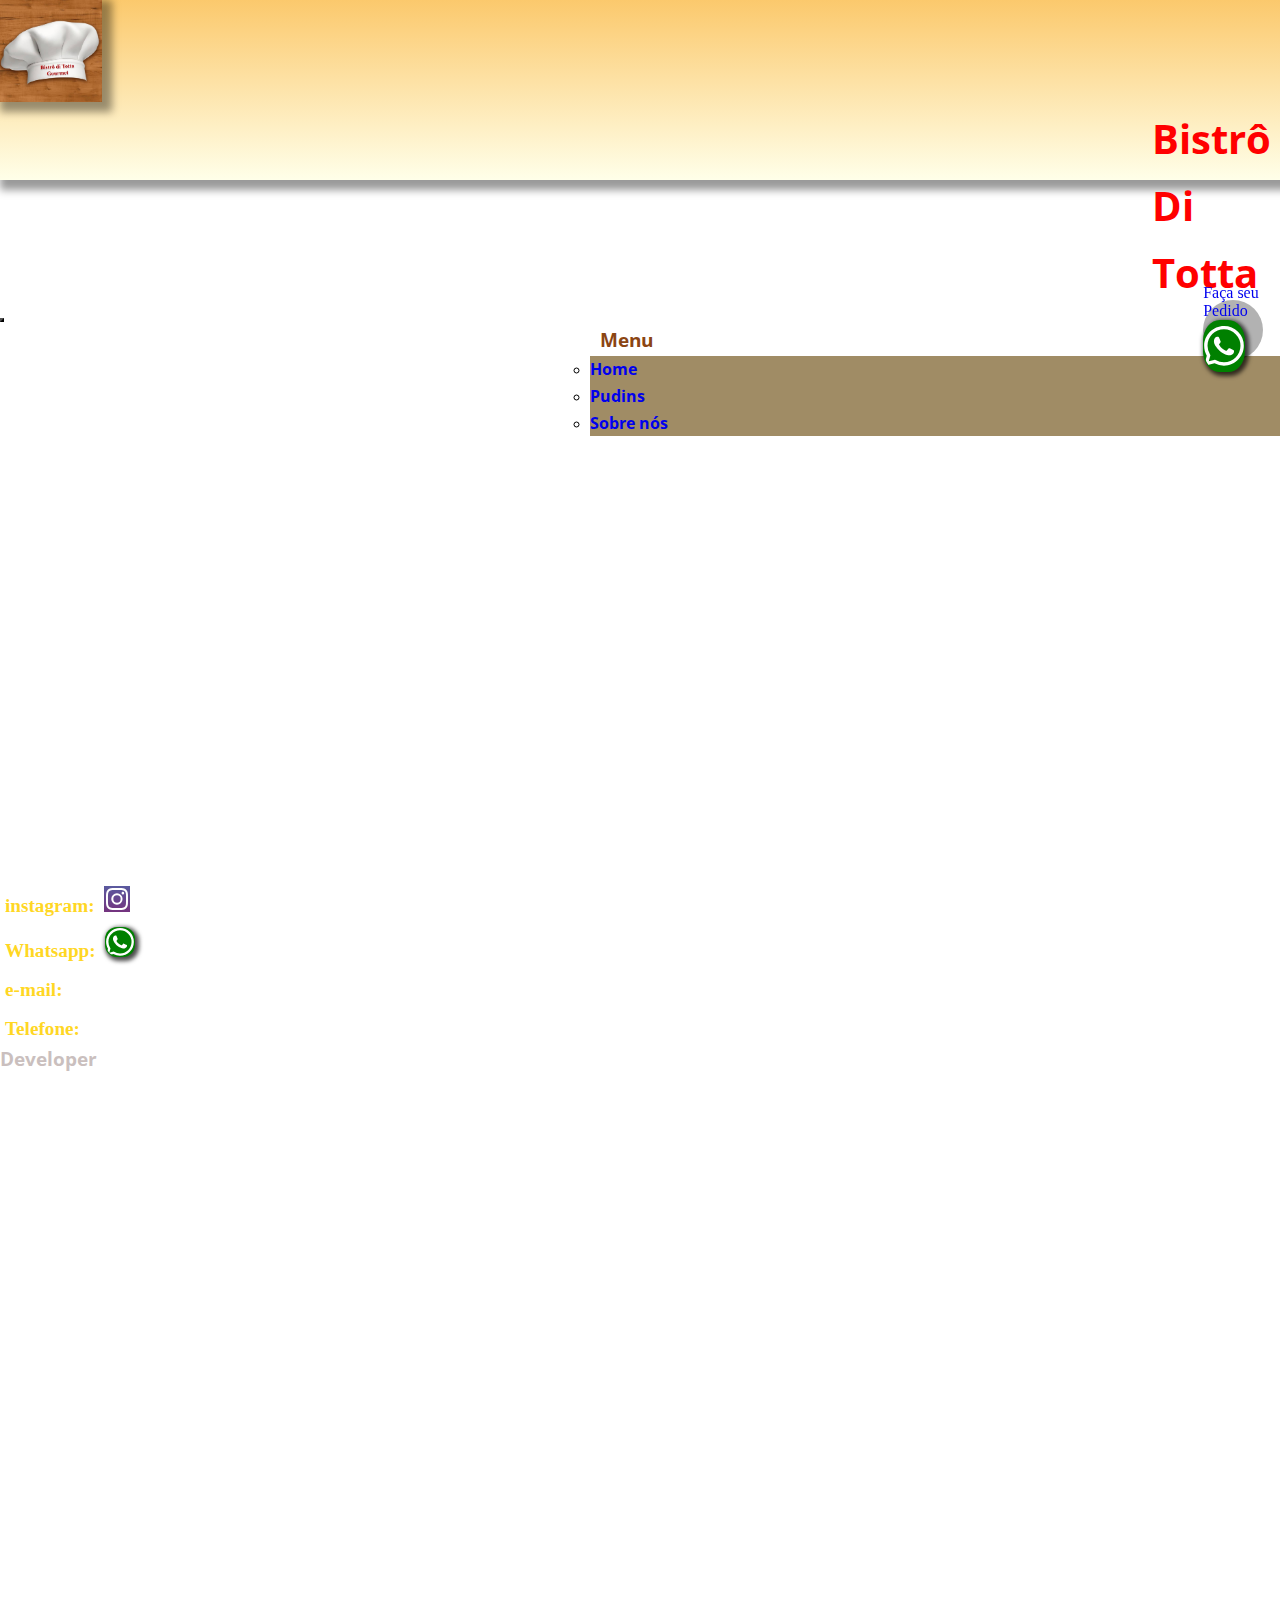
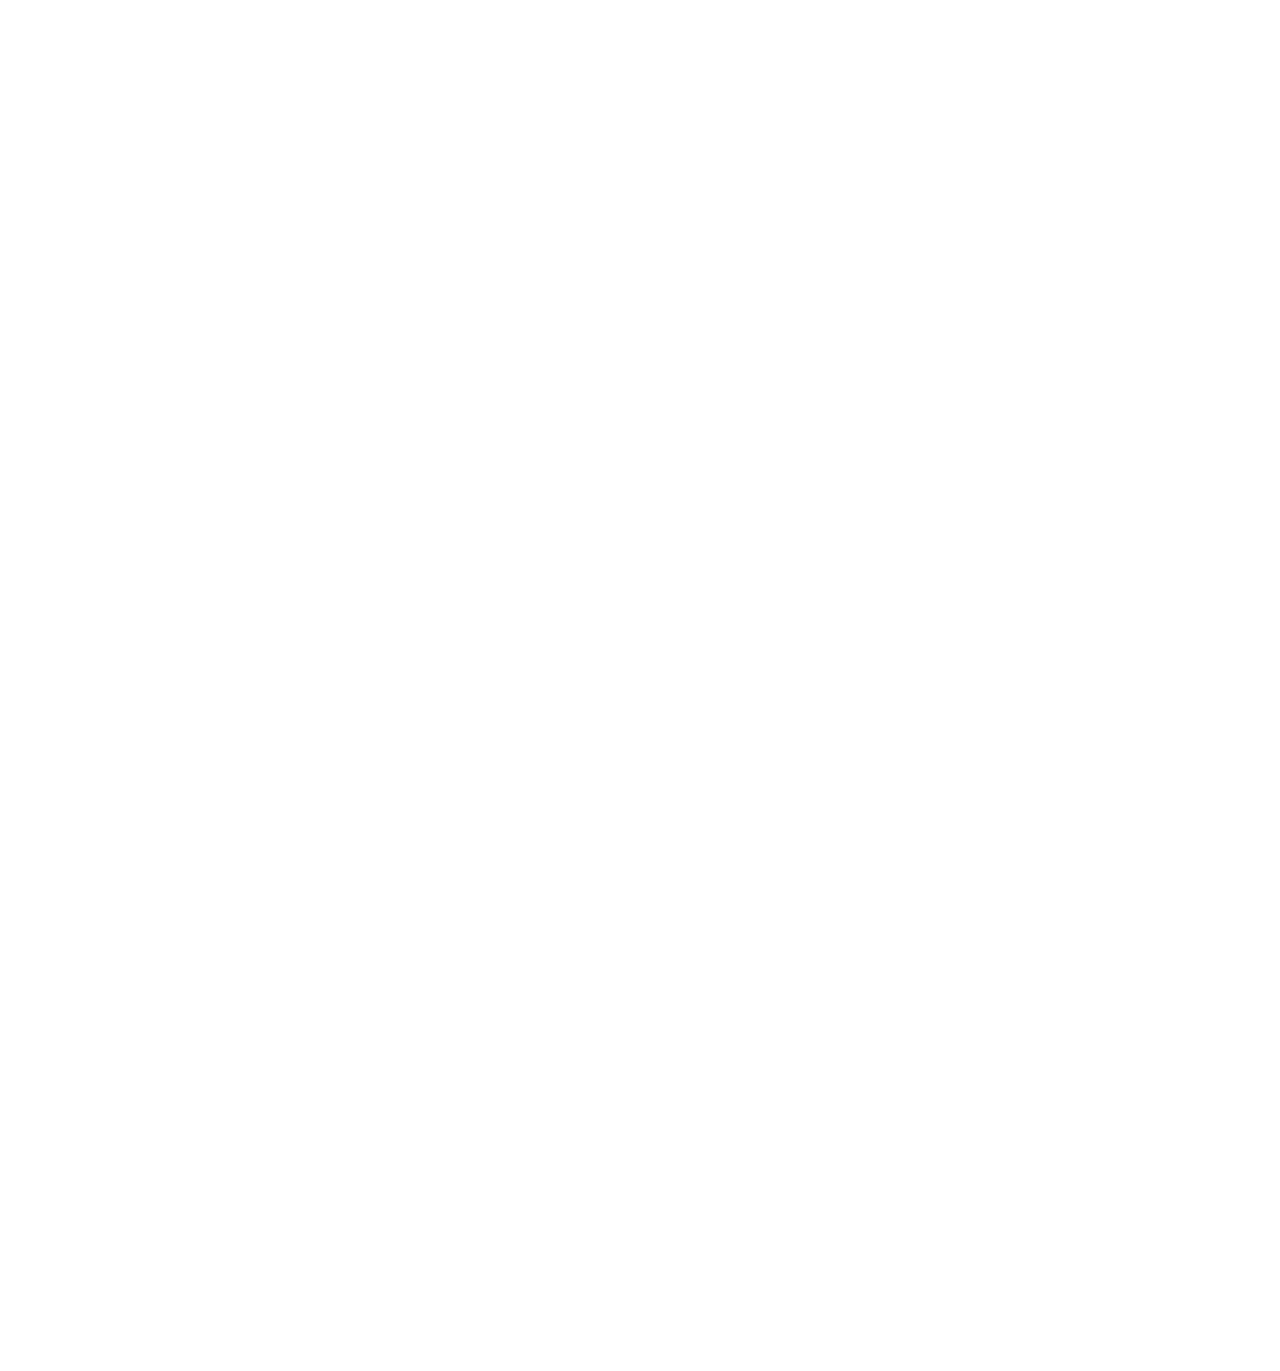
<file: banoff.html>
<!DOCTYPE html>
<html lang="pt-br">

<head>
  <meta charset="UTF-8">
  <meta http-equiv="X-UA-Compatible" content="IE=edge">
  <meta name="viewport" content="width=device-width, initial-scale=1.0">
  <link rel="icon" href="img/logo.jpg">
  <title>Banoff</title>

  <link href="https://cdn.jsdelivr.net/npm/bootstrap@5.1.3/dist/css/bootstrap.min.css" rel="stylesheet"
    integrity="sha384-1BmE4kWBq78iYhFldvKuhfTAU6auU8tT94WrHftjDbrCEXSU1oBoqyl2QvZ6jIW3" crossorigin="anonymous">

  <link rel="stylesheet" href="css/style.css">
</head>

<body>


  <header>

    <nav class="navbar navbar-expand-lg navbar-dark" style="height:180px;		       
		       background-color: rgba(255, 255, 223, 0.7) ;
		       background-image: linear-gradient(to top, transparent, rgba(251, 195, 95, 0.9));
               box-shadow: 5px 5px 8px 5px rgba(0, 0, 0, 0.4);
			   ">

      <div class="container-fluid">

        <img src="img/logo.jpg" class="img-fluid" alt="Bistrô di totta">

        <a class="navbar-brand" href="#">
          <p class="logo_name">Bistrô di totta</p>
        </a>

        <button class="navbar-toggler" type="button" data-bs-toggle="collapse" data-bs-target="#navbarNavDarkDropdown"
          aria-controls="navbarNavDarkDropdown" aria-expanded="false" aria-label="Toggle navigation">
          <span class="navbar-toggler-icon"></span>
        </button>


        <div class="collapse navbar-collapse" id="navbarNavDarkDropdown" style="z-index:2;">
          <ul class="navbar-nav">
            <li class="nav-item dropdown">
              <a class="nav-link dropdown-toggle text-dark" href="#" id="navbarDarkDropdownMenuLink" role="button"
                data-bs-toggle="dropdown" aria-expanded="false">
                <span class="menu">Menu</span>
              </a>
              <ul class="dropdown-menu dropdown-menu-dark" aria-labelledby="navbarDarkDropdownMenuLink">
                <li><a class="dropdown-item" href="index.html">Home</a></li>
                <li><a class="dropdown-item" href="pudin.html">Pudins</a></li>
                <li><a class="dropdown-item" href="sobre.html">Sobre nós</a></li>
              </ul>
            </li>
          </ul>
        </div>


      </div>
    </nav>



  </header>

  <div class="pedido">
    <a href="https://web.whatsapp.com/send?phone=5521993067274" target="_blank">Faça seu Pedido
      <svg xmlns="http://www.w3.org/2000/svg" width="40" height="50" fill="currentColor" class="bi bi-whatsapp"
        viewBox="0 0 16 16">
        <path
          d="M13.601 2.326A7.854 7.854 0 0 0 7.994 0C3.627 0 .068 3.558.064 7.926c0 1.399.366 2.76 1.057 3.965L0 16l4.204-1.102a7.933 7.933 0 0 0 3.79.965h.004c4.368 0 7.926-3.558 7.93-7.93A7.898 7.898 0 0 0 13.6 2.326zM7.994 14.521a6.573 6.573 0 0 1-3.356-.92l-.24-.144-2.494.654.666-2.433-.156-.251a6.56 6.56 0 0 1-1.007-3.505c0-3.626 2.957-6.584 6.591-6.584a6.56 6.56 0 0 1 4.66 1.931 6.557 6.557 0 0 1 1.928 4.66c-.004 3.639-2.961 6.592-6.592 6.592zm3.615-4.934c-.197-.099-1.17-.578-1.353-.646-.182-.065-.315-.099-.445.099-.133.197-.513.646-.627.775-.114.133-.232.148-.43.05-.197-.1-.836-.308-1.592-.985-.59-.525-.985-1.175-1.103-1.372-.114-.198-.011-.304.088-.403.087-.088.197-.232.296-.346.1-.114.133-.198.198-.33.065-.134.034-.248-.015-.347-.05-.099-.445-1.076-.612-1.47-.16-.389-.323-.335-.445-.34-.114-.007-.247-.007-.38-.007a.729.729 0 0 0-.529.247c-.182.198-.691.677-.691 1.654 0 .977.71 1.916.81 2.049.098.133 1.394 2.132 3.383 2.992.47.205.84.326 1.129.418.475.152.904.129 1.246.08.38-.058 1.171-.48 1.338-.943.164-.464.164-.86.114-.943-.049-.084-.182-.133-.38-.232z" />
      </svg>
    </a>
  </div>





  <section class="secao-main">




    <div class="card" data-anime="left">

      <div class="box-img" data-text="Banoff">
        <img src="img/banoff_1.jpg" alt="banoff">
      </div>


      <div class="content">

        <div>
          <h3>Quem somos :</h3>

          <p>
            Uma startap fundanda por um grupo de desenvolvedores com a missão de impactar e transformar!
          </p>

          <p>
            Acreditamos que com a tecnologia
          </p>


        </div>

      </div>

    </div>


    <div class="card" data-anime="right">      

      <iframe width="530" height="315" src="https://www.youtube.com/embed/CghVRMTQYxU" title="YouTube video player"
        frameborder="0" allow="accelerometer; autoplay; clipboard-write; encrypted-media; gyroscope; picture-in-picture"
        allowfullscreen></iframe>

    </div>



    <article class="descricao" data-anime="left">

      <p>Lorem ipsum dolor sit, amet consectetur adipisicing elit. Voluptatibus beatae nobis accusantium, veniam
        incidunt dolores, porro necessitatibus commodi saepe nisi quibusdam rerum praesentium quis reprehenderit culpa
        totam. Numquam, voluptatem consequatur.
      </p>

    </article>





    <div class="card" data-anime="left">

      <div class="box-img" data-text="Banoff">
        <img src="img/banoff_1.jpg" alt="banoff">
      </div>    

      <div class="content">
        <div>
          <h3>Quem somos :</h3>
          <p>
            Uma startap fundanda por um grupo de desenvolvedores com a missão de impactar e transformar!
          </p>
          <p>
            Acreditamos que com a tecnologia
          </p>
        </div>
      </div>
    </div>


    <div class="card" data-anime="right">
      <div class="box-video">
        <img src="img/banoff_3.jpg" alt="Bistrô di totta">
      </div>
    </div>



    <article class="descricao" data-anime="left">

      <p>Lorem ipsum dolor sit, amet consectetur adipisicing elit. Voluptatibus beatae nobis accusantium, veniam
        incidunt dolores, porro necessitatibus commodi saepe nisi quibusdam rerum praesentium quis reprehenderit culpa
        totam. Numquam, voluptatem consequatur.
      </p>

    </article>




  </section>





  <footer>

    <div class="fotter-contatos">

      <ul>

        <li>instagram:&nbsp;
          <a href="https://www.instagram.com/bistroditotta" target="_blank">
            <svg xmlns="http://www.w3.org/2000/svg" width="22" height="22" fill="currentColor" class="bi bi-instagram"
              viewBox="0 0 16 16">
              <path
                d="M8 0C5.829 0 5.556.01 4.703.048 3.85.088 3.269.222 2.76.42a3.917 3.917 0 0 0-1.417.923A3.927 3.927 0 0 0 .42 2.76C.222 3.268.087 3.85.048 4.7.01 5.555 0 5.827 0 8.001c0 2.172.01 2.444.048 3.297.04.852.174 1.433.372 1.942.205.526.478.972.923 1.417.444.445.89.719 1.416.923.51.198 1.09.333 1.942.372C5.555 15.99 5.827 16 8 16s2.444-.01 3.298-.048c.851-.04 1.434-.174 1.943-.372a3.916 3.916 0 0 0 1.416-.923c.445-.445.718-.891.923-1.417.197-.509.332-1.09.372-1.942C15.99 10.445 16 10.173 16 8s-.01-2.445-.048-3.299c-.04-.851-.175-1.433-.372-1.941a3.926 3.926 0 0 0-.923-1.417A3.911 3.911 0 0 0 13.24.42c-.51-.198-1.092-.333-1.943-.372C10.443.01 10.172 0 7.998 0h.003zm-.717 1.442h.718c2.136 0 2.389.007 3.232.046.78.035 1.204.166 1.486.275.373.145.64.319.92.599.28.28.453.546.598.92.11.281.24.705.275 1.485.039.843.047 1.096.047 3.231s-.008 2.389-.047 3.232c-.035.78-.166 1.203-.275 1.485a2.47 2.47 0 0 1-.599.919c-.28.28-.546.453-.92.598-.28.11-.704.24-1.485.276-.843.038-1.096.047-3.232.047s-2.39-.009-3.233-.047c-.78-.036-1.203-.166-1.485-.276a2.478 2.478 0 0 1-.92-.598 2.48 2.48 0 0 1-.6-.92c-.109-.281-.24-.705-.275-1.485-.038-.843-.046-1.096-.046-3.233 0-2.136.008-2.388.046-3.231.036-.78.166-1.204.276-1.486.145-.373.319-.64.599-.92.28-.28.546-.453.92-.598.282-.11.705-.24 1.485-.276.738-.034 1.024-.044 2.515-.045v.002zm4.988 1.328a.96.96 0 1 0 0 1.92.96.96 0 0 0 0-1.92zm-4.27 1.122a4.109 4.109 0 1 0 0 8.217 4.109 4.109 0 0 0 0-8.217zm0 1.441a2.667 2.667 0 1 1 0 5.334 2.667 2.667 0 0 1 0-5.334z" />
            </svg>
          </a>

        </li>

        <li>Whatsapp:&nbsp;
          <a href="https://web.whatsapp.com/send?phone=5521993067274" target="_blank">
            <svg xmlns="http://www.w3.org/2000/svg" width="28" height="28" fill="currentColor" class="bi bi-whatsapp"
              viewBox="0 0 16 16">
              <path
                d="M13.601 2.326A7.854 7.854 0 0 0 7.994 0C3.627 0 .068 3.558.064 7.926c0 1.399.366 2.76 1.057 3.965L0 16l4.204-1.102a7.933 7.933 0 0 0 3.79.965h.004c4.368 0 7.926-3.558 7.93-7.93A7.898 7.898 0 0 0 13.6 2.326zM7.994 14.521a6.573 6.573 0 0 1-3.356-.92l-.24-.144-2.494.654.666-2.433-.156-.251a6.56 6.56 0 0 1-1.007-3.505c0-3.626 2.957-6.584 6.591-6.584a6.56 6.56 0 0 1 4.66 1.931 6.557 6.557 0 0 1 1.928 4.66c-.004 3.639-2.961 6.592-6.592 6.592zm3.615-4.934c-.197-.099-1.17-.578-1.353-.646-.182-.065-.315-.099-.445.099-.133.197-.513.646-.627.775-.114.133-.232.148-.43.05-.197-.1-.836-.308-1.592-.985-.59-.525-.985-1.175-1.103-1.372-.114-.198-.011-.304.088-.403.087-.088.197-.232.296-.346.1-.114.133-.198.198-.33.065-.134.034-.248-.015-.347-.05-.099-.445-1.076-.612-1.47-.16-.389-.323-.335-.445-.34-.114-.007-.247-.007-.38-.007a.729.729 0 0 0-.529.247c-.182.198-.691.677-.691 1.654 0 .977.71 1.916.81 2.049.098.133 1.394 2.132 3.383 2.992.47.205.84.326 1.129.418.475.152.904.129 1.246.08.38-.058 1.171-.48 1.338-.943.164-.464.164-.86.114-.943-.049-.084-.182-.133-.38-.232z" />
            </svg>
          </a>
        </li>



        <li>e-mail:&nbsp;

          <a href="mailto:bistroditotta@gmail.com"><svg xmlns="http://www.w3.org/2000/svg" width="20" height="20"
              fill="currentColor" class="bi bi-envelope-open" viewBox="0 0 16 16">
              <path
                d="M8.47 1.318a1 1 0 0 0-.94 0l-6 3.2A1 1 0 0 0 1 5.4v.818l5.724 3.465L8 8.917l1.276.766L15 6.218V5.4a1 1 0 0 0-.53-.882l-6-3.2zM15 7.388l-4.754 2.877L15 13.117v-5.73zm-.035 6.874L8 10.083l-6.965 4.18A1 1 0 0 0 2 15h12a1 1 0 0 0 .965-.738zM1 13.117l4.754-2.852L1 7.387v5.73zM7.059.435a2 2 0 0 1 1.882 0l6 3.2A2 2 0 0 1 16 5.4V14a2 2 0 0 1-2 2H2a2 2 0 0 1-2-2V5.4a2 2 0 0 1 1.059-1.765l6-3.2z" />
            </svg>
          </a>

        </li>



        <li>Telefone:&nbsp;
          <svg xmlns="http://www.w3.org/2000/svg" width="20" height="20" fill="currentColor" class="bi bi-telephone"
            viewBox="0 0 16 16">
            <path
              d="M3.654 1.328a.678.678 0 0 0-1.015-.063L1.605 2.3c-.483.484-.661 1.169-.45 1.77a17.568 17.568 0 0 0 4.168 6.608 17.569 17.569 0 0 0 6.608 4.168c.601.211 1.286.033 1.77-.45l1.034-1.034a.678.678 0 0 0-.063-1.015l-2.307-1.794a.678.678 0 0 0-.58-.122l-2.19.547a1.745 1.745 0 0 1-1.657-.459L5.482 8.062a1.745 1.745 0 0 1-.46-1.657l.548-2.19a.678.678 0 0 0-.122-.58L3.654 1.328zM1.884.511a1.745 1.745 0 0 1 2.612.163L6.29 2.98c.329.423.445.974.315 1.494l-.547 2.19a.678.678 0 0 0 .178.643l2.457 2.457a.678.678 0 0 0 .644.178l2.189-.547a1.745 1.745 0 0 1 1.494.315l2.306 1.794c.829.645.905 1.87.163 2.611l-1.034 1.034c-.74.74-1.846 1.065-2.877.702a18.634 18.634 0 0 1-7.01-4.42 18.634 18.634 0 0 1-4.42-7.009c-.362-1.03-.037-2.137.703-2.877L1.885.511z" />
          </svg>
          <p>021-99306-7274</p>
        </li>


      </ul>

      <div class="developer">
        <p>Developer</p>
      </div>




    </div>

  </footer>



  <script src="https://cdn.jsdelivr.net/npm/bootstrap@5.1.3/dist/js/bootstrap.bundle.min.js"
    integrity="sha384-ka7Sk0Gln4gmtz2MlQnikT1wXgYsOg+OMhuP+IlRH9sENBO0LRn5q+8nbTov4+1p"
    crossorigin="anonymous"></script>

  <script src="js/script.js"></script>
</body>

</html>
</file>
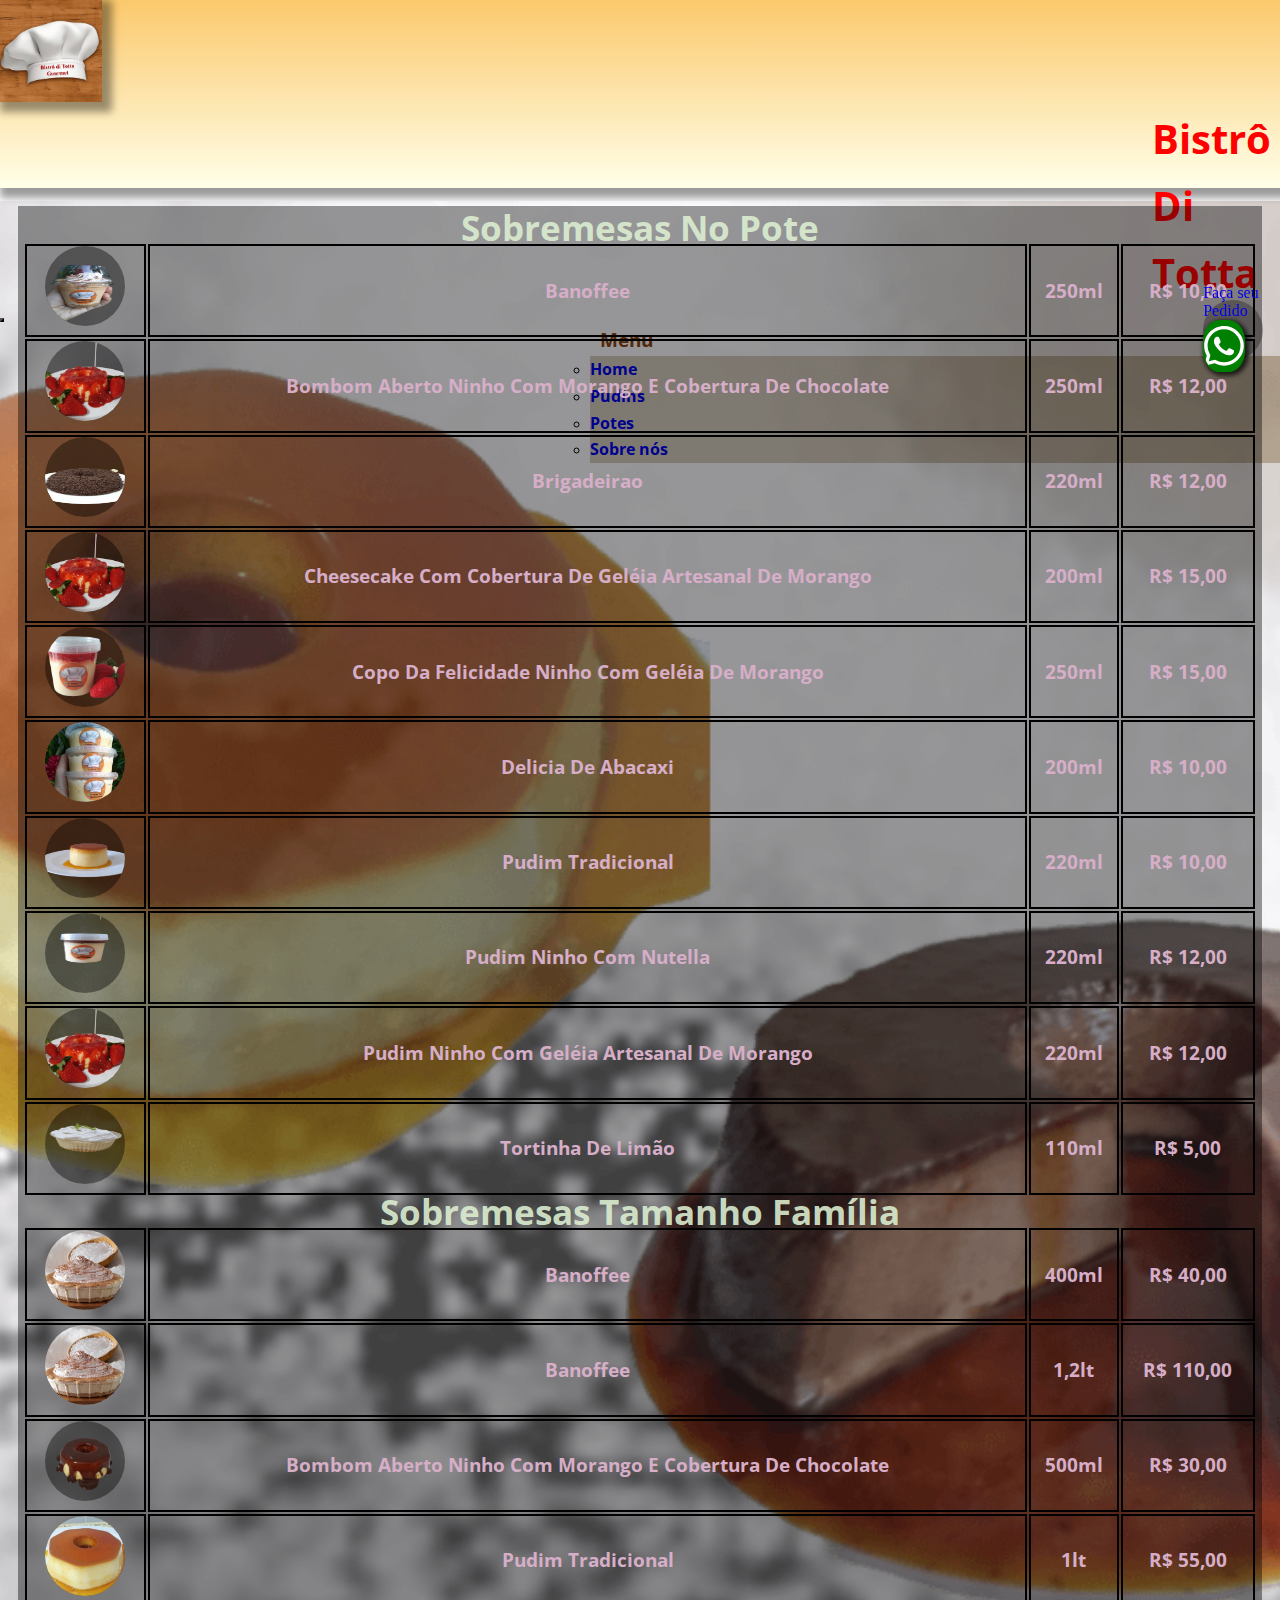
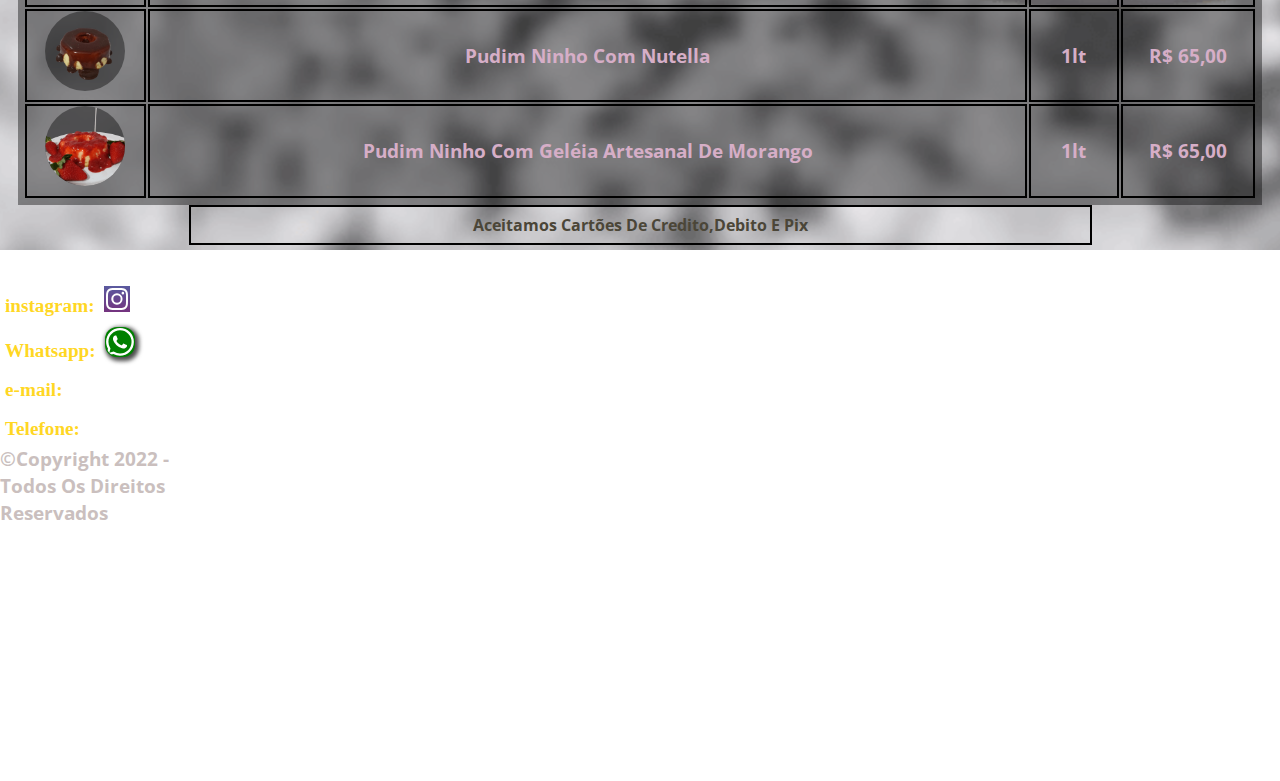
<file: precos.html>
<!DOCTYPE html>
<html lang="pt-br">
<head>
    <meta charset="UTF-8">
    <meta http-equiv="X-UA-Compatible" content="IE=edge">
    <meta name="viewport" content="width=device-width, initial-scale=1.0">
    <link rel="icon" href="img/logo.jpg">
    <title>Preços</title>

    <link href="https://cdn.jsdelivr.net/npm/bootstrap@5.1.3/dist/css/bootstrap.min.css" rel="stylesheet" integrity="sha384-1BmE4kWBq78iYhFldvKuhfTAU6auU8tT94WrHftjDbrCEXSU1oBoqyl2QvZ6jIW3" crossorigin="anonymous">

    <link rel="stylesheet" href="css/style.css">
</head>
<body>


   <header>
       
       <nav class="navbar navbar-expand-lg navbar-dark" 
	   
        style="height:188px;		       
		       background-color: rgba(255, 255, 223, 0.7) ;
		       background-image: linear-gradient(to top, transparent, rgba(251, 195, 95, 0.9));
               box-shadow: 5px 5px 8px 5px rgba(0, 0, 0, 0.4);
			   ">       
                                     
            <div class="container-fluid">

              <img src="img/logo.jpg"  class="img-fluid" alt="Bistrô di totta">

               <a class="navbar-brand" href="#"><p class="logo_name">Bistrô di totta</p></a>

              <button class="navbar-toggler" type="button" data-bs-toggle="collapse" data-bs-target="#navbarNavDarkDropdown" aria-controls="navbarNavDarkDropdown" aria-expanded="false" aria-label="Toggle navigation">
                <span class="navbar-toggler-icon"></span>
              </button>


              <div class="collapse navbar-collapse" id="navbarNavDarkDropdown" style="z-index:2;">
                <ul class="navbar-nav">
                  <li class="nav-item dropdown">
                    <a class="nav-link dropdown-toggle text-dark" href="#" id="navbarDarkDropdownMenuLink" role="button" data-bs-toggle="dropdown" aria-expanded="false">
                     <span class="menu">Menu</span>
                    </a>
                    <ul class="dropdown-menu dropdown-menu-dark" aria-labelledby="navbarDarkDropdownMenuLink">
					  <li><a class="dropdown-item" href="index.html">Home</a></li>     
                      <li><a class="dropdown-item" href="pudim.html">Pudins</a></li>
                      <li><a class="dropdown-item" href="potes.html">Potes</a></li>					  
                      <li><a class="dropdown-item" href="sobre.html">Sobre nós</a></li>
                    </ul>
                  </li>
                </ul>
              </div>    


            </div>
          </nav>



    </header>

    <div class="pedido">
      <a href="https://web.whatsapp.com/send?phone=5521993067274" target="_blank">Faça seu Pedido
      <svg xmlns="http://www.w3.org/2000/svg" width="40" height="50" fill="currentColor" class="bi bi-whatsapp"
        viewBox="0 0 16 16">
        <path
          d="M13.601 2.326A7.854 7.854 0 0 0 7.994 0C3.627 0 .068 3.558.064 7.926c0 1.399.366 2.76 1.057 3.965L0 16l4.204-1.102a7.933 7.933 0 0 0 3.79.965h.004c4.368 0 7.926-3.558 7.93-7.93A7.898 7.898 0 0 0 13.6 2.326zM7.994 14.521a6.573 6.573 0 0 1-3.356-.92l-.24-.144-2.494.654.666-2.433-.156-.251a6.56 6.56 0 0 1-1.007-3.505c0-3.626 2.957-6.584 6.591-6.584a6.56 6.56 0 0 1 4.66 1.931 6.557 6.557 0 0 1 1.928 4.66c-.004 3.639-2.961 6.592-6.592 6.592zm3.615-4.934c-.197-.099-1.17-.578-1.353-.646-.182-.065-.315-.099-.445.099-.133.197-.513.646-.627.775-.114.133-.232.148-.43.05-.197-.1-.836-.308-1.592-.985-.59-.525-.985-1.175-1.103-1.372-.114-.198-.011-.304.088-.403.087-.088.197-.232.296-.346.1-.114.133-.198.198-.33.065-.134.034-.248-.015-.347-.05-.099-.445-1.076-.612-1.47-.16-.389-.323-.335-.445-.34-.114-.007-.247-.007-.38-.007a.729.729 0 0 0-.529.247c-.182.198-.691.677-.691 1.654 0 .977.71 1.916.81 2.049.098.133 1.394 2.132 3.383 2.992.47.205.84.326 1.129.418.475.152.904.129 1.246.08.38-.058 1.171-.48 1.338-.943.164-.464.164-.86.114-.943-.049-.084-.182-.133-.38-.232z" />
      </svg>
      </a> 
    </div>

    <a href="" class="to-top">		  
	 <svg xmlns="http://www.w3.org/2000/svg" width="26" height="26" fill="currentColor" class="bi bi-arrow-up-square" viewBox="0 0 16 16">
      <path fill-rule="evenodd" d="M15 2a1 1 0 0 0-1-1H2a1 1 0 0 0-1 1v12a1 1 0 0 0 1 1h12a1 1 0 0 0 1-1V2zM0 2a2 2 0 0 1 2-2h12a2 2 0 0 1 2 2v12a2 2 0 0 1-2 2H2a2 2 0 0 1-2-2V2zm8.5 9.5a.5.5 0 0 1-1 0V5.707L5.354 7.854a.5.5 0 1 1-.708-.708l3-3a.5.5 0 0 1 .708 0l3 3a.5.5 0 0 1-.708.708L8.5 5.707V11.5z"/>
     </svg>		  
	</a>

 <section class="secao-preco">  
	
  
  <table>
	 
	  	  
	        <tr>
                <th colspan="8">sobremesas no pote</th>
            </tr>
			
			<tr>
                
                <td colspan="1"><img src="img/pr_banoffee_pt.png"> </td>
                <td colspan="4">Banoffee</td>
				<td colspan="1">250ml</td>
                <td colspan="2">R$ 10,00</td>                
            </tr>
			
			<tr>
               
                <td colspan="1"><img src="img/pr_geleia_morango.png"> </td>
                <td colspan="4">Bombom aberto ninho com morango e cobertura de chocolate</td>
                <td colspan="1">250ml</td>
				<td colspan="2">R$ 12,00</td>                 
            </tr>
			
			<tr>
                
                <td colspan="1"><img src="img/pr_brigadeirao.png"> </td>
                <td colspan="4">Brigadeirao</td>
				<td colspan="1">220ml</td>
                <td colspan="2">R$ 12,00</td>                 
            </tr>
			
			<tr>
               
                <td colspan="1"><img src="img/pr_geleia_morango.png"> </td>
                <td colspan="4">Cheesecake com cobertura de geléia artesanal de morango</td>
				<td colspan="1">200ml</td>
                <td colspan="2">R$ 15,00</td>                
            </tr>
			
			<tr>                
                <td colspan="1"><img src="img/pr_morango.png"> </td>
                <td colspan="4">Copo da felicidade ninho com geléia de morango</td>
				<td colspan="1">250ml</td>
                <td colspan="2">R$ 15,00</td>                 
            </tr>
			
			<tr>               
                <td colspan="1"><img src="img/home_delicia_abacaxi.jpg"> </td>
                <td colspan="4">Delicia de abacaxi</td>
                <td colspan="1">200ml</td>				
                <td colspan="2">R$ 10,00</td>                 
            </tr>
			
			<tr>               
                <td colspan="1"><img src="img/pr_pudim.png"> </td>
                <td colspan="4">Pudim tradicional</td>
                <td colspan="1">220ml</td>				
                <td colspan="2">R$ 10,00</td>                 
            </tr>
			
			<tr>               
                <td colspan="1"><img src="img/pr_ninho_nutella.png"> </td>
                <td colspan="4">Pudim ninho com nutella</td> 
                <td colspan="1">220ml</td>				
                <td colspan="2">R$ 12,00</td>                 
            </tr>
			
			<tr>               
                <td colspan="1"><img src="img/pr_geleia_morango.png"> </td>
                <td colspan="4">Pudim ninho com geléia artesanal de morango</td>
                <td colspan="1">220ml</td>				
                <td colspan="2">R$ 12,00</td>                 
            </tr>
			
			<tr>               
                <td colspan="1"><img src="img/pr_tortinha_de_limao.png"> </td>
                <td colspan="4">Tortinha de limão</td>
                <td colspan="1">110ml</td> 				
                <td colspan="2">R$ 5,00</td>                 
            </tr>
			
						
			
			<tr>
                <th colspan="8">Sobremesas Tamanho Família</th>
            </tr>
			
			<tr>                
                <td colspan="1"><img src="img/banoffee_bg.jpg"></td>
                <td colspan="4">Banoffee</td>
				<td colspan="1">400ml</td>
                <td colspan="2">R$ 40,00</td>                 
            </tr>
			
			<tr>                
                <td colspan="1"><img src="img/banoffee_bg.jpg"></td>
				<td colspan="4">Banoffee</td>
                <td colspan="1">1,2lt</td>
                <td colspan="2">R$ 110,00</td>                 
            </tr>
			
			
			<tr>
               
                <td colspan="1"><img src="img/pr_ninho_nutella_bg.png"> </td>
                <td colspan="4">Bombom aberto ninho com morango e  cobertura de chocolate</td>
                <td colspan="1">500ml</td>
				<td colspan="2">R$ 30,00</td>                
            </tr>
			
			<tr>               
                <td colspan="1"><img src="img/pudim_tr.jpg"> </td>
                <td colspan="4">Pudim tradicional</td> 
                <td colspan="1">1lt</td>				
                <td colspan="2">R$ 55,00</td>                 
            </tr>
			
			<tr>               
                <td colspan="1"><img src="img/pr_ninho_nutella_bg.png"> </td>
                <td colspan="4">Pudim ninho com nutella</td> 
                <td colspan="1">1lt</td>				
                <td colspan="2">R$ 65,00</td>                 
            </tr>
			
			<tr>               
                <td colspan="1"><img src="img/pr_geleia_morango.png"> </td>
                <td colspan="4">Pudim ninho com geléia artesanal de morango</td>
                <td colspan="1">1lt</td>				
                <td colspan="2">R$ 65,00</td>                 
            </tr>						
						
  </table>   

    <div class="preco-forma-pgto">Aceitamos cartões de credito,debito e pix</div>

 </section>

    <footer>

        <div class="fotter-contatos">

            <ul>

             <li>instagram:&nbsp;

             <a href="https://www.instagram.com/bistroditotta" target="_blank">
                <svg xmlns="http://www.w3.org/2000/svg" width="22" height="22" fill="currentColor" class="bi bi-instagram" viewBox="0 0 16 16">
                <path d="M8 0C5.829 0 5.556.01 4.703.048 3.85.088 3.269.222 2.76.42a3.917 3.917 0 0 0-1.417.923A3.927 3.927 0 0 0 .42 2.76C.222 3.268.087 3.85.048 4.7.01 5.555 0 5.827 0 8.001c0 2.172.01 2.444.048 3.297.04.852.174 1.433.372 1.942.205.526.478.972.923 1.417.444.445.89.719 1.416.923.51.198 1.09.333 1.942.372C5.555 15.99 5.827 16 8 16s2.444-.01 3.298-.048c.851-.04 1.434-.174 1.943-.372a3.916 3.916 0 0 0 1.416-.923c.445-.445.718-.891.923-1.417.197-.509.332-1.09.372-1.942C15.99 10.445 16 10.173 16 8s-.01-2.445-.048-3.299c-.04-.851-.175-1.433-.372-1.941a3.926 3.926 0 0 0-.923-1.417A3.911 3.911 0 0 0 13.24.42c-.51-.198-1.092-.333-1.943-.372C10.443.01 10.172 0 7.998 0h.003zm-.717 1.442h.718c2.136 0 2.389.007 3.232.046.78.035 1.204.166 1.486.275.373.145.64.319.92.599.28.28.453.546.598.92.11.281.24.705.275 1.485.039.843.047 1.096.047 3.231s-.008 2.389-.047 3.232c-.035.78-.166 1.203-.275 1.485a2.47 2.47 0 0 1-.599.919c-.28.28-.546.453-.92.598-.28.11-.704.24-1.485.276-.843.038-1.096.047-3.232.047s-2.39-.009-3.233-.047c-.78-.036-1.203-.166-1.485-.276a2.478 2.478 0 0 1-.92-.598 2.48 2.48 0 0 1-.6-.92c-.109-.281-.24-.705-.275-1.485-.038-.843-.046-1.096-.046-3.233 0-2.136.008-2.388.046-3.231.036-.78.166-1.204.276-1.486.145-.373.319-.64.599-.92.28-.28.546-.453.92-.598.282-.11.705-.24 1.485-.276.738-.034 1.024-.044 2.515-.045v.002zm4.988 1.328a.96.96 0 1 0 0 1.92.96.96 0 0 0 0-1.92zm-4.27 1.122a4.109 4.109 0 1 0 0 8.217 4.109 4.109 0 0 0 0-8.217zm0 1.441a2.667 2.667 0 1 1 0 5.334 2.667 2.667 0 0 1 0-5.334z"/>
              </svg>
            </a>  

             </li>

             <li>Whatsapp:&nbsp; 
               <a href="https://web.whatsapp.com/send?phone=5521993067274" target="_blank">    
                <svg xmlns="http://www.w3.org/2000/svg" width="28" height="28" fill="currentColor" class="bi bi-whatsapp" viewBox="0 0 16 16">
                 <path d="M13.601 2.326A7.854 7.854 0 0 0 7.994 0C3.627 0 .068 3.558.064 7.926c0 1.399.366 2.76 1.057 3.965L0 16l4.204-1.102a7.933 7.933 0 0 0 3.79.965h.004c4.368 0 7.926-3.558 7.93-7.93A7.898 7.898 0 0 0 13.6 2.326zM7.994 14.521a6.573 6.573 0 0 1-3.356-.92l-.24-.144-2.494.654.666-2.433-.156-.251a6.56 6.56 0 0 1-1.007-3.505c0-3.626 2.957-6.584 6.591-6.584a6.56 6.56 0 0 1 4.66 1.931 6.557 6.557 0 0 1 1.928 4.66c-.004 3.639-2.961 6.592-6.592 6.592zm3.615-4.934c-.197-.099-1.17-.578-1.353-.646-.182-.065-.315-.099-.445.099-.133.197-.513.646-.627.775-.114.133-.232.148-.43.05-.197-.1-.836-.308-1.592-.985-.59-.525-.985-1.175-1.103-1.372-.114-.198-.011-.304.088-.403.087-.088.197-.232.296-.346.1-.114.133-.198.198-.33.065-.134.034-.248-.015-.347-.05-.099-.445-1.076-.612-1.47-.16-.389-.323-.335-.445-.34-.114-.007-.247-.007-.38-.007a.729.729 0 0 0-.529.247c-.182.198-.691.677-.691 1.654 0 .977.71 1.916.81 2.049.098.133 1.394 2.132 3.383 2.992.47.205.84.326 1.129.418.475.152.904.129 1.246.08.38-.058 1.171-.48 1.338-.943.164-.464.164-.86.114-.943-.049-.084-.182-.133-.38-.232z"/>
               </svg>
             </a>
              </li> 
            


              <li>e-mail:&nbsp; 

             <a href="mailto:bistroditotta@gmail.com"><svg xmlns="http://www.w3.org/2000/svg" width="20" height="20" fill="currentColor" class="bi bi-envelope-open" viewBox="0 0 16 16">
                 <path d="M8.47 1.318a1 1 0 0 0-.94 0l-6 3.2A1 1 0 0 0 1 5.4v.818l5.724 3.465L8 8.917l1.276.766L15 6.218V5.4a1 1 0 0 0-.53-.882l-6-3.2zM15 7.388l-4.754 2.877L15 13.117v-5.73zm-.035 6.874L8 10.083l-6.965 4.18A1 1 0 0 0 2 15h12a1 1 0 0 0 .965-.738zM1 13.117l4.754-2.852L1 7.387v5.73zM7.059.435a2 2 0 0 1 1.882 0l6 3.2A2 2 0 0 1 16 5.4V14a2 2 0 0 1-2 2H2a2 2 0 0 1-2-2V5.4a2 2 0 0 1 1.059-1.765l6-3.2z"/>
               </svg>
             </a>

              </li>



              <li>Telefone:&nbsp;  
               <svg xmlns="http://www.w3.org/2000/svg" width="20" height="20" fill="currentColor" class="bi bi-telephone" viewBox="0 0 16 16">
                 <path d="M3.654 1.328a.678.678 0 0 0-1.015-.063L1.605 2.3c-.483.484-.661 1.169-.45 1.77a17.568 17.568 0 0 0 4.168 6.608 17.569 17.569 0 0 0 6.608 4.168c.601.211 1.286.033 1.77-.45l1.034-1.034a.678.678 0 0 0-.063-1.015l-2.307-1.794a.678.678 0 0 0-.58-.122l-2.19.547a1.745 1.745 0 0 1-1.657-.459L5.482 8.062a1.745 1.745 0 0 1-.46-1.657l.548-2.19a.678.678 0 0 0-.122-.58L3.654 1.328zM1.884.511a1.745 1.745 0 0 1 2.612.163L6.29 2.98c.329.423.445.974.315 1.494l-.547 2.19a.678.678 0 0 0 .178.643l2.457 2.457a.678.678 0 0 0 .644.178l2.189-.547a1.745 1.745 0 0 1 1.494.315l2.306 1.794c.829.645.905 1.87.163 2.611l-1.034 1.034c-.74.74-1.846 1.065-2.877.702a18.634 18.634 0 0 1-7.01-4.42 18.634 18.634 0 0 1-4.42-7.009c-.362-1.03-.037-2.137.703-2.877L1.885.511z"/>
               </svg>
                <p>021-99306-7274</p>			   
              </li>




             
              
              
           </ul> 



           <div class="developer">
             <p>&copy;Copyright 2022 - Todos os direitos reservados</p>
           </div> 
           
           
         </div> 

    </footer>



    <script src="https://cdn.jsdelivr.net/npm/bootstrap@5.1.3/dist/js/bootstrap.bundle.min.js" integrity="sha384-ka7Sk0Gln4gmtz2MlQnikT1wXgYsOg+OMhuP+IlRH9sENBO0LRn5q+8nbTov4+1p" crossorigin="anonymous"></script>
     <script src="js/script.js"></script>
    
</body>
</html>
</file>
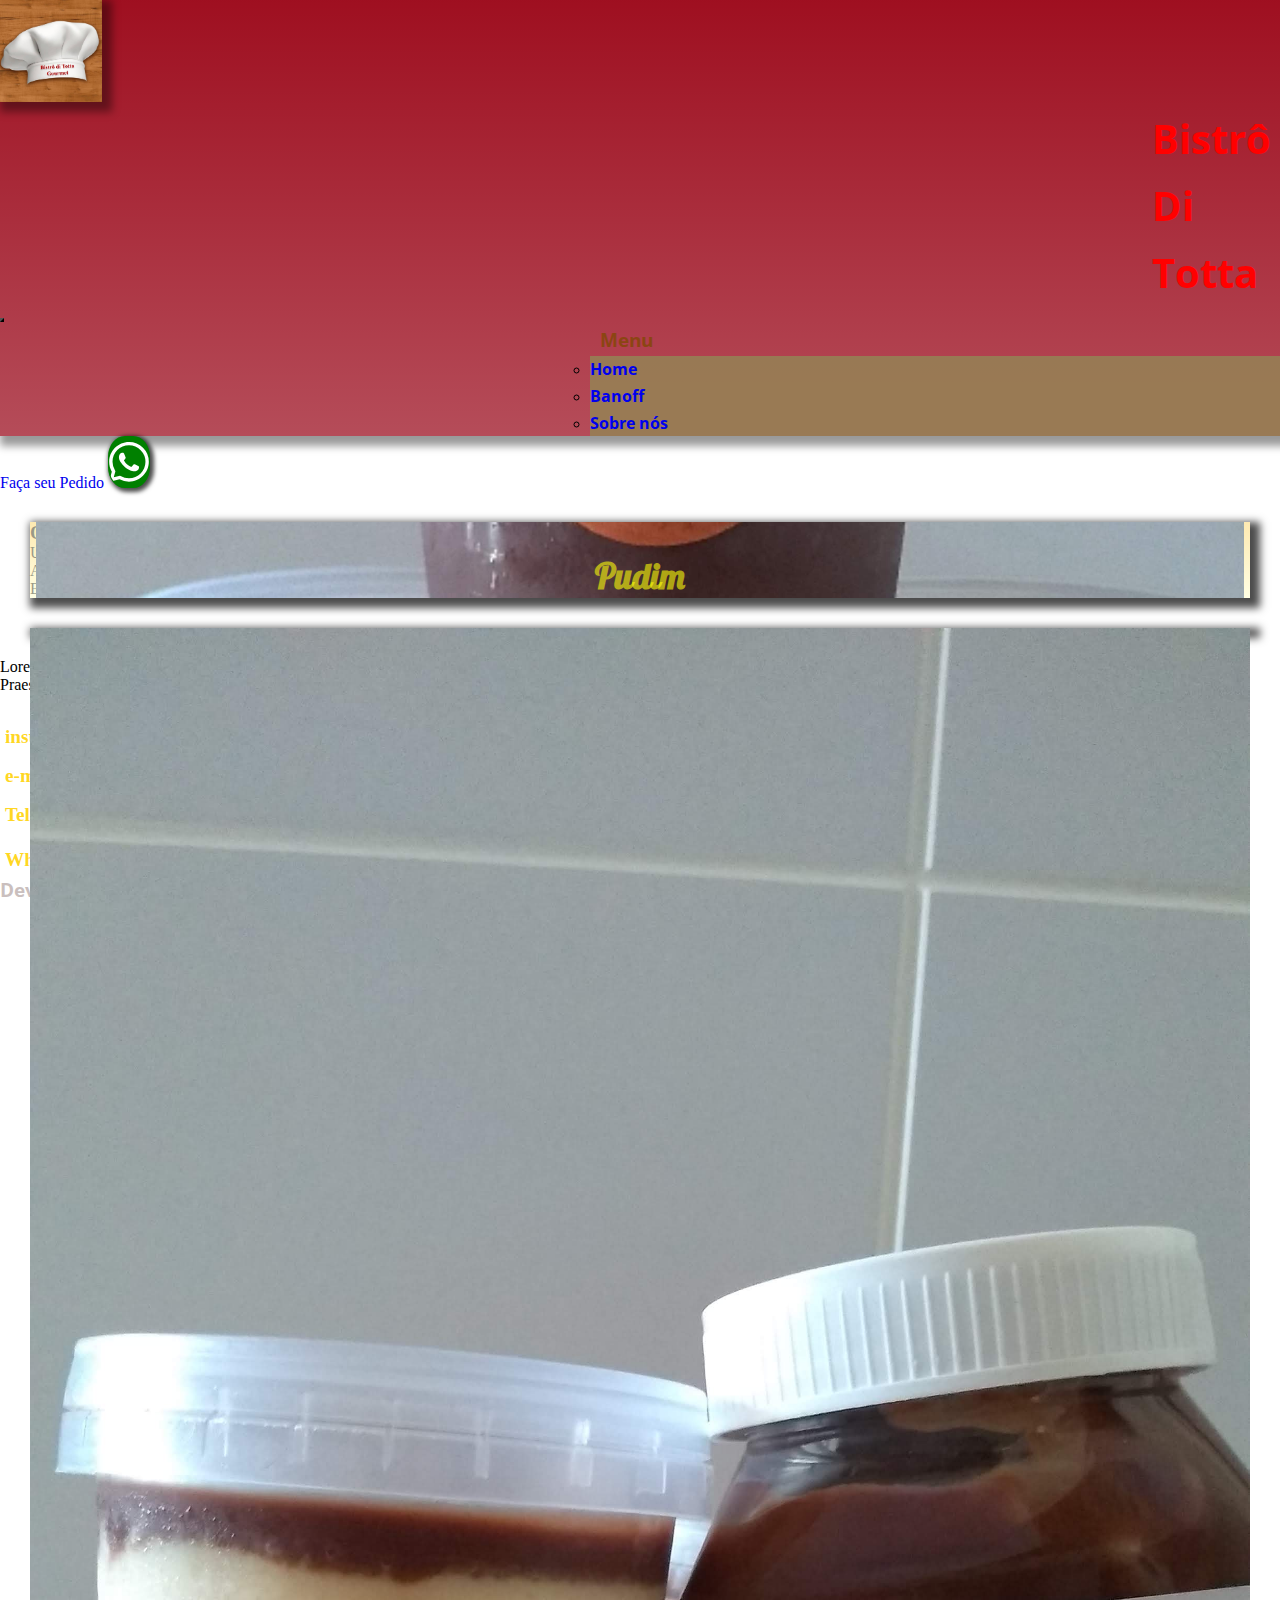
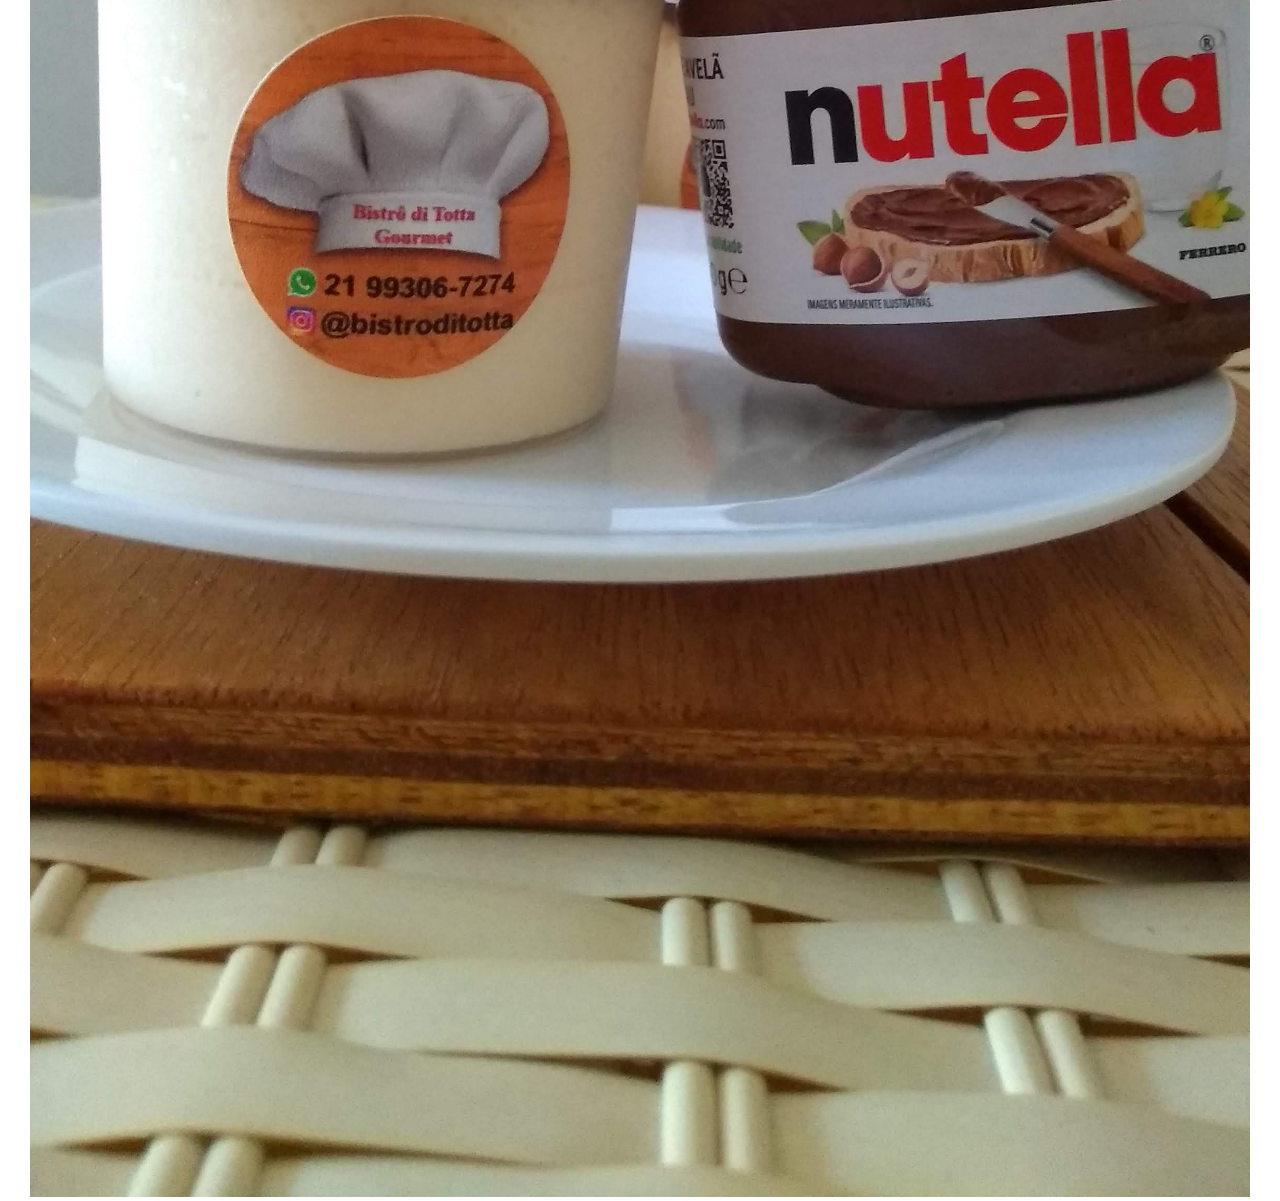
<file: pudin.html>
<!DOCTYPE html>
<html lang="pt-br">
<head>
    <meta charset="UTF-8">
    <meta http-equiv="X-UA-Compatible" content="IE=edge">
    <meta name="viewport" content="width=device-width, initial-scale=1.0">
    <link rel="icon" href="img/incon.png">
    <title>Pudim</title>

    <link href="https://cdn.jsdelivr.net/npm/bootstrap@5.1.3/dist/css/bootstrap.min.css" rel="stylesheet" integrity="sha384-1BmE4kWBq78iYhFldvKuhfTAU6auU8tT94WrHftjDbrCEXSU1oBoqyl2QvZ6jIW3" crossorigin="anonymous">

    <link rel="stylesheet" href="css/style.css">
</head>
<body>


    <header>
       
      <nav class="navbar navbar-expand-lg navbar-dark"  
      style="background-color: rgba(150, 0, 18, 0.7) ;
             background-image: linear-gradient(to top, transparent, rgba(153, 0, 18, 0.8));
             box-shadow: 5px 5px 8px 5px rgba(0, 0, 0, 0.4)  "
      >



            <div class="container-fluid">

              <img src="img/logo.jpg"  class="img-fluid" alt="Bistrô di totta">

              <a class="navbar-brand" href="#"><p class="logo_name">Bistrô di totta</p></a>


              <button class="navbar-toggler" type="button" data-bs-toggle="collapse" data-bs-target="#navbarNavDarkDropdown" aria-controls="navbarNavDarkDropdown" aria-expanded="false" aria-label="Toggle navigation">
                <span class="navbar-toggler-icon"></span>
              </button>
              <div class="collapse navbar-collapse" id="navbarNavDarkDropdown">
                <ul class="navbar-nav">
                  <li class="nav-item dropdown">
                    <a class="nav-link dropdown-toggle" href="#" id="navbarDarkDropdownMenuLink" role="button" data-bs-toggle="dropdown" aria-expanded="false">
                      <span class="menu">Menu</span>
                    </a>
                    <ul class="dropdown-menu dropdown-menu-dark" aria-labelledby="navbarDarkDropdownMenuLink">
                      <li><a class="dropdown-item" href="index.html">Home</a></li>
                      <li><a class="dropdown-item" href="banoff.html">Banoff</a></li>
                       <li><a class="dropdown-item" href="sobre.html">Sobre nós</a></li>
                    </ul>
                  </li>
                </ul>
              </div>
            </div>
          </nav>



    </header>

    <div class="whattsap">
      <a href="https://web.whatsapp.com/send?phone=5521993067274" target="_blank">Faça seu Pedido
      <svg xmlns="http://www.w3.org/2000/svg" width="40" height="50" fill="currentColor" class="bi bi-whatsapp"
        viewBox="0 0 16 16">
        <path
          d="M13.601 2.326A7.854 7.854 0 0 0 7.994 0C3.627 0 .068 3.558.064 7.926c0 1.399.366 2.76 1.057 3.965L0 16l4.204-1.102a7.933 7.933 0 0 0 3.79.965h.004c4.368 0 7.926-3.558 7.93-7.93A7.898 7.898 0 0 0 13.6 2.326zM7.994 14.521a6.573 6.573 0 0 1-3.356-.92l-.24-.144-2.494.654.666-2.433-.156-.251a6.56 6.56 0 0 1-1.007-3.505c0-3.626 2.957-6.584 6.591-6.584a6.56 6.56 0 0 1 4.66 1.931 6.557 6.557 0 0 1 1.928 4.66c-.004 3.639-2.961 6.592-6.592 6.592zm3.615-4.934c-.197-.099-1.17-.578-1.353-.646-.182-.065-.315-.099-.445.099-.133.197-.513.646-.627.775-.114.133-.232.148-.43.05-.197-.1-.836-.308-1.592-.985-.59-.525-.985-1.175-1.103-1.372-.114-.198-.011-.304.088-.403.087-.088.197-.232.296-.346.1-.114.133-.198.198-.33.065-.134.034-.248-.015-.347-.05-.099-.445-1.076-.612-1.47-.16-.389-.323-.335-.445-.34-.114-.007-.247-.007-.38-.007a.729.729 0 0 0-.529.247c-.182.198-.691.677-.691 1.654 0 .977.71 1.916.81 2.049.098.133 1.394 2.132 3.383 2.992.47.205.84.326 1.129.418.475.152.904.129 1.246.08.38-.058 1.171-.48 1.338-.943.164-.464.164-.86.114-.943-.049-.084-.182-.133-.38-.232z" />
      </svg>
      </a> 
    </div>



    <section class="secao-main">


      <div class="card">

        <div class="box-img" data-text="Pudim">	 
          <img src="img/pote_choco.jpg"  alt="Bistrô di totta">
        </div>     
           <!--class="img-fluid"-->
  
        <div class="content">	  
               
          <div>	   
              <h3>Quem somos :</h3>	
  
                <p>
                 Uma startap fundanda por um grupo de desenvolvedores com a missão de impactar e transformar!
               </p>	
  
               <p>
                Acreditamos que com a tecnologia 
               </p>
  
               <p>
                e mentes brilhantes podemos transformar o mundo
               </p>	 
  
          </div>   
           
        </div> 
  
      </div>
  
  
      <div class="card">
  
         <div class="box-video">
          <img src="img/carro_chefe.jpg"  alt="Bistrô di totta">
         </div>
  
       </div>
  
  
       
       <article class="descricao">
  
           <p>Lorem ipsum dolor sit, amet consectetur adipisicing elit. Voluptatibus beatae nobis accusantium, veniam incidunt dolores, porro necessitatibus commodi saepe nisi quibusdam rerum praesentium quis reprehenderit culpa totam. Numquam, voluptatem consequatur.
          </p>
         
       </article>



   </section>





    <footer>

        <div class="fotter-contatos">

            <ul>

             <li>instagram:&nbsp;

              <a href="" >
                <svg xmlns="http://www.w3.org/2000/svg" width="22" height="22" fill="currentColor" class="bi bi-instagram" viewBox="0 0 16 16">
                <path d="M8 0C5.829 0 5.556.01 4.703.048 3.85.088 3.269.222 2.76.42a3.917 3.917 0 0 0-1.417.923A3.927 3.927 0 0 0 .42 2.76C.222 3.268.087 3.85.048 4.7.01 5.555 0 5.827 0 8.001c0 2.172.01 2.444.048 3.297.04.852.174 1.433.372 1.942.205.526.478.972.923 1.417.444.445.89.719 1.416.923.51.198 1.09.333 1.942.372C5.555 15.99 5.827 16 8 16s2.444-.01 3.298-.048c.851-.04 1.434-.174 1.943-.372a3.916 3.916 0 0 0 1.416-.923c.445-.445.718-.891.923-1.417.197-.509.332-1.09.372-1.942C15.99 10.445 16 10.173 16 8s-.01-2.445-.048-3.299c-.04-.851-.175-1.433-.372-1.941a3.926 3.926 0 0 0-.923-1.417A3.911 3.911 0 0 0 13.24.42c-.51-.198-1.092-.333-1.943-.372C10.443.01 10.172 0 7.998 0h.003zm-.717 1.442h.718c2.136 0 2.389.007 3.232.046.78.035 1.204.166 1.486.275.373.145.64.319.92.599.28.28.453.546.598.92.11.281.24.705.275 1.485.039.843.047 1.096.047 3.231s-.008 2.389-.047 3.232c-.035.78-.166 1.203-.275 1.485a2.47 2.47 0 0 1-.599.919c-.28.28-.546.453-.92.598-.28.11-.704.24-1.485.276-.843.038-1.096.047-3.232.047s-2.39-.009-3.233-.047c-.78-.036-1.203-.166-1.485-.276a2.478 2.478 0 0 1-.92-.598 2.48 2.48 0 0 1-.6-.92c-.109-.281-.24-.705-.275-1.485-.038-.843-.046-1.096-.046-3.233 0-2.136.008-2.388.046-3.231.036-.78.166-1.204.276-1.486.145-.373.319-.64.599-.92.28-.28.546-.453.92-.598.282-.11.705-.24 1.485-.276.738-.034 1.024-.044 2.515-.045v.002zm4.988 1.328a.96.96 0 1 0 0 1.92.96.96 0 0 0 0-1.92zm-4.27 1.122a4.109 4.109 0 1 0 0 8.217 4.109 4.109 0 0 0 0-8.217zm0 1.441a2.667 2.667 0 1 1 0 5.334 2.667 2.667 0 0 1 0-5.334z"/>
              </svg>
            </a>  

             </li>


            


              <li>e-mail:&nbsp; 

             <a href="mailto:bistroditotta@gmail.com" title="email"><svg xmlns="http://www.w3.org/2000/svg" width="20" height="20" fill="currentColor" class="bi bi-envelope-open" viewBox="0 0 16 16">
                 <path d="M8.47 1.318a1 1 0 0 0-.94 0l-6 3.2A1 1 0 0 0 1 5.4v.818l5.724 3.465L8 8.917l1.276.766L15 6.218V5.4a1 1 0 0 0-.53-.882l-6-3.2zM15 7.388l-4.754 2.877L15 13.117v-5.73zm-.035 6.874L8 10.083l-6.965 4.18A1 1 0 0 0 2 15h12a1 1 0 0 0 .965-.738zM1 13.117l4.754-2.852L1 7.387v5.73zM7.059.435a2 2 0 0 1 1.882 0l6 3.2A2 2 0 0 1 16 5.4V14a2 2 0 0 1-2 2H2a2 2 0 0 1-2-2V5.4a2 2 0 0 1 1.059-1.765l6-3.2z"/>
               </svg>
             </a>

              </li>



              <li>Telefone:&nbsp;  
               <svg xmlns="http://www.w3.org/2000/svg" width="20" height="20" fill="currentColor" class="bi bi-telephone" viewBox="0 0 16 16">
                 <path d="M3.654 1.328a.678.678 0 0 0-1.015-.063L1.605 2.3c-.483.484-.661 1.169-.45 1.77a17.568 17.568 0 0 0 4.168 6.608 17.569 17.569 0 0 0 6.608 4.168c.601.211 1.286.033 1.77-.45l1.034-1.034a.678.678 0 0 0-.063-1.015l-2.307-1.794a.678.678 0 0 0-.58-.122l-2.19.547a1.745 1.745 0 0 1-1.657-.459L5.482 8.062a1.745 1.745 0 0 1-.46-1.657l.548-2.19a.678.678 0 0 0-.122-.58L3.654 1.328zM1.884.511a1.745 1.745 0 0 1 2.612.163L6.29 2.98c.329.423.445.974.315 1.494l-.547 2.19a.678.678 0 0 0 .178.643l2.457 2.457a.678.678 0 0 0 .644.178l2.189-.547a1.745 1.745 0 0 1 1.494.315l2.306 1.794c.829.645.905 1.87.163 2.611l-1.034 1.034c-.74.74-1.846 1.065-2.877.702a18.634 18.634 0 0 1-7.01-4.42 18.634 18.634 0 0 1-4.42-7.009c-.362-1.03-.037-2.137.703-2.877L1.885.511z"/>
               </svg>	      
              </li>




              <li>Whatsapp:&nbsp; 
               <a href="https://web.whatsapp.com/send?phone=5521993067274" target="_blank">    
                <svg xmlns="http://www.w3.org/2000/svg" width="28" height="28" fill="currentColor" class="bi bi-whatsapp" viewBox="0 0 16 16">
                 <path d="M13.601 2.326A7.854 7.854 0 0 0 7.994 0C3.627 0 .068 3.558.064 7.926c0 1.399.366 2.76 1.057 3.965L0 16l4.204-1.102a7.933 7.933 0 0 0 3.79.965h.004c4.368 0 7.926-3.558 7.93-7.93A7.898 7.898 0 0 0 13.6 2.326zM7.994 14.521a6.573 6.573 0 0 1-3.356-.92l-.24-.144-2.494.654.666-2.433-.156-.251a6.56 6.56 0 0 1-1.007-3.505c0-3.626 2.957-6.584 6.591-6.584a6.56 6.56 0 0 1 4.66 1.931 6.557 6.557 0 0 1 1.928 4.66c-.004 3.639-2.961 6.592-6.592 6.592zm3.615-4.934c-.197-.099-1.17-.578-1.353-.646-.182-.065-.315-.099-.445.099-.133.197-.513.646-.627.775-.114.133-.232.148-.43.05-.197-.1-.836-.308-1.592-.985-.59-.525-.985-1.175-1.103-1.372-.114-.198-.011-.304.088-.403.087-.088.197-.232.296-.346.1-.114.133-.198.198-.33.065-.134.034-.248-.015-.347-.05-.099-.445-1.076-.612-1.47-.16-.389-.323-.335-.445-.34-.114-.007-.247-.007-.38-.007a.729.729 0 0 0-.529.247c-.182.198-.691.677-.691 1.654 0 .977.71 1.916.81 2.049.098.133 1.394 2.132 3.383 2.992.47.205.84.326 1.129.418.475.152.904.129 1.246.08.38-.058 1.171-.48 1.338-.943.164-.464.164-.86.114-.943-.049-.084-.182-.133-.38-.232z"/>
               </svg>
             </a>
              </li> 
              
              
           </ul> 


           <div class="developer">
            <p>Developer</p>
          </div> 
           
           
           
         </div> 

    </footer>



    <script src="https://cdn.jsdelivr.net/npm/bootstrap@5.1.3/dist/js/bootstrap.bundle.min.js" integrity="sha384-ka7Sk0Gln4gmtz2MlQnikT1wXgYsOg+OMhuP+IlRH9sENBO0LRn5q+8nbTov4+1p" crossorigin="anonymous"></script>

    
</body>
</html>
</file>
<file: css/style.css>
@charset "utf-8";
@import url('https://fonts.googleapis.com/css2?family=Open+Sans:wght@400;700&display=swap');
@import url('https://fonts.googleapis.com/css?family=Aref+Ruqaa|PT+Mono');
@import url('https://fonts.googleapis.com/css2?family=Orelega+One&display=swap');
@import url('https://fonts.googleapis.com/css2?family=Lobster&display=swap');


/*
*, body,  html {
    scroll-behavior: smooth !important;
}  

 body:focus-within,  html:focus-within {
    scroll-behavior: smooth;
  }  */


html {
    scroll-behavior: smooth;
}  

* {
    margin: 0;
    padding: 0;    
}



h1,
h2,
h3,
p {
    text-transform: capitalize;
}

a{
    text-decoration: none;
}




.logo_name {
    font-family: 'Open Sans', sans-serif;
    font-weight: bold;
    font-size: 2.5em;
    line-height: 1.66667em;
    color: red;
    margin-left: 90%;
}

.menu {
    font-family: 'Open Sans', sans-serif;
    font-weight: bold;
    font-size: 1.2em;
    line-height: 1.66667em;
    color: #8B4513;
    margin-left: 600px;
}
.dropdown-menu {
    margin-left: 590px;
    background-color: rgba(150, 128, 84, 0.9);
}
.dropdown-menu .dropdown-item {
    font-family: 'Open Sans', sans-serif;
    font-weight: bold;
    font-size: 1.0em;
    line-height: 1.66667em;
}
header img {
    width: 8%;
    height: 8%;
    margin-right: 3%;
    box-shadow: 5px 5px 8px 5px rgba(0, 0, 0, 0.4);
}
.navbar-toggler {
    background-color: rgba(150, 128, 84, 0.9);
}





@media (min-width: 360px) and (max-width: 700px) {

   

    header img {
        width: 20%;
        height: 20%;
        margin-bottom: 20px;
    }
    .logo_name {
        margin: 0px;
        font-size: 1.7em;
    }
    .menu {
        margin: 0px;
    }
    .dropdown-menu {
        margin: 0px;
    }



}







/*carrinho de compras*/

.shopping-cart-container {
    width: auto;
    height: auto;
    margin-bottom: 8%;
    padding: 1%;     
}



.shopping{
    height: 60px;
    width: 100px; 
    justify-content: space-evenly;  
    border-radius: 50px; 
    
    background-color: rgba(0, 0, 0, 0.2);
    display: none; 
}


.cart-show{
    width: 120px;
    display: flex;  
    justify-content: space-evenly; 
    align-items: center;
}


.img-carrinho{
    width: 40px;
    height: 40px;
    border-radius: 50px; 
    padding: 5px;
    
}


.shopping span{
    font-family: 'Open Sans', sans-serif;
    font-size: 1.6rem; 
    font-weight: bold;
    color: rgb(134, 44, 28);
    }



    @media (min-width: 360px) and (max-width: 700px) {


        .shopping-cart-container {       
            margin-top: -60px;
            margin-left: 300px;      
        }
    
        .shopping.cart-show{
           height: 40px;
           width: 90px;
           display: flex;  
           justify-content: space-evenly; 
           align-items: center;      
        }   
        
        .shopping .img-carrinho{
            width: 30px;
            height: 30px;       
            padding: 2px;
            margin: 0;        
        }
    
    }



/*
    @media (min-width: 360px) and (max-width: 700px) {

        .carrinho{
         width: 200px;
         height: 10px;
         margin-top: -74px;
         margin-left: 78%;

         background-color: #000;
        }
        
        .card-quantity{
            height: 70px;
        }

    }
*/














.pedido {
    background-color: rgba(0, 0, 0, 0.3);
    height: 60px; 
    width: 60px;
    display: flex;
    align-items: center;
    justify-content: center; 
    margin-left: 94%;
    top: 300px;
    cursor: pointer;
    position: fixed;
    z-index: 2;
    border-radius: 50px;
    }

    .pedido:hover {
        -webkit-transform: scale(1.2);
        transform: scale(1.2);
    } 

    

.animateRock{
    animation: tremer .3s ease 1s infinite alternate forwards;
    /*
    animation-name: tremer ;
    animation-duration: .3s;
    animation-timing-function: ease;
    animation-delay: 1s;
    animation-iteration-count:infinite;
    animation-direction:alternate;
    animation-fill-mode: forwards;
    animation-play-state: running;
    */
}

   

    @keyframes tremer {
        0% {
            margin-left: 94%;
            top: 300px;
        }
        25% {
            margin-left: 93.7%;
            top: 302px;
        }
        50% {
            margin-left: 94%;
            top: 300px;
        }
        75% {
            margin-left: 93.7%;
            top: 301px;
        }
        100% {
            margin-left: 94%;
            top: 300px;
        }
    
    }

    


   

/*
.pedido {
    background-color: rgba(0, 0, 0, 0.4); 
    margin-left: 92%;
    height: 180px;
    color: lime;
    padding: 30px 15px 15px 15px;
    cursor: pointer;
    position: fixed;
    z-index: 2;
    border-radius: 50px;
    display: flex;
    align-items: center;
    justify-content: center;
}



.pedido:hover {
    -webkit-transform: scale(1.2);
    transform: scale(1.2);
}



.pedido a {
    text-decoration: none;
    font-family: 'Open Sans', sans-serif;
    font-weight: bold;
    font-size: 1.0em;
    line-height: 1.66667em;
    color: white;
}


.pedido .bi {
    margin-left: 15%;
}
*/


@media (min-width: 360px) and (max-width: 700px) {

    .pedido {
        height: 80px;
        width: 80px;

        margin-left: 82%;
        bottom: 140px;
        
        display: flex;
        padding: 0px 5px;
        align-items: center;
        justify-content: center;
    }



    @keyframes tremer {
        0% {
            margin-left: 82%;           
        }
        25% {
            margin-left: 81.7%;           
        }
        50% {
            margin-left: 82%;            
        }
        75% {
            margin-left: 81.7%;            
        }
        100% {           
             margin-left: 82%;           
        }
      }

      
}







/* .to-top {
    width: 50px;
    height: 50px;
    background-color: rgba(0, 0, 0, 0.4);
    position: fixed;
    bottom: 16px;
    border-radius: 50%;
    display: flex;
    align-items: center;
    justify-content: center;
    font-size: 32px;
    color: #1f1f1f;
    text-decoration: none;
    z-index: 2;
    opacity: 0;
    pointer-events: none;
    transition: all .4s;
}

.to-top.active {
    bottom: 32px;
    pointer-events: auto;
    opacity: 1;
}

.bi-arrow-up-square {
    color: yellow;
} */




.to-top {
    background-color: rgba(0, 0, 0, 0.8);
    width: 60px;
    height: 60px;
    display: none;
    align-items: center;
    justify-content: center;
    z-index: 2000;
    position: fixed;
    bottom: 20px;
    margin-left: 94%;
    cursor: pointer;
    border: 3px solid #333;
    border-radius: 50%;
    transition-duration: 0.2s;
    transition-timing-function: ease-in-out;
    transition-property: background-color, color;
  }

  @media screen and (min-width: 300px) and (max-width: 1000px) {
 .to-top {
      margin-left: 84%;
      bottom: 40px;
    }
  }


 .topEntrance {
    animation-duration: 0.5s;
    animation-fill-mode: both;
    animation-name: topEntrance;
  }

  @keyframes topEntrance {
    from {
      opacity: 0;
      transform: translate3d(0, 100%, 0);
    }
    to {
      opacity: 1;
      transform: translate3d(0, 0, 0);
    }
  }


.topExit {
    animation-duration: 0.25s;
    animation-fill-mode: both;
    animation-name: topExit;
  }

  @keyframes topExit {
    from {
      opacity: 1;
    }
    to {
      opacity: 0;
      transform: translate3d(0, 100%, 0);
    }
  }


  .bi-arrow-up-square {
    color: yellow;
}










.fotter{
    width: auto;
    height: auto;
    display: block;

    background-color: rgba(39, 69, 19, 0.7);
    background-image: linear-gradient(to top, transparent, rgba(139, 60, 18, 1.8));
    box-shadow: 5px 5px 8px 5px rgba(0, 0, 0, 0.7);
    padding: 50px 0 0 0;
}







.fotter-main{
    display: flex;
    justify-content: space-between;
}




.fotter-security{
    width: 30%;
    height: 340px;   
    
    padding: 20px;
}

.fotter-security ul {
    display: block;
    list-style: none;
   }


.fotter-security .img-ssl{
    width: 60px;
    height: 60px;
 }

.fotter-security .img-mp{
   width: 160px;
   height: 80px;
}



.fotter-security p{
font-family: 'Open Sans', sans-serif;
    font-size: 1.0rem; 
    font-weight: bold;
    color: rgb(202, 191, 190);
}








.fotter-time{
    width: 30%;
    height: 340px;   
    padding: 20px;
    
}

.fotter-time p{
    font-family: 'Open Sans', sans-serif;
        font-size: 1.2rem; 
        font-weight: bold;
        color: rgb(202, 191, 190);
 }
    
 
 .fotter-time .map iframe{
    width: 400px;
    height: 250px;
 }





.fotter-contatos  {
    width: 220px;
    height:500px;
    padding-top: 18px;
    
    /* background-color: rgba(39, 69, 19, 0.7);
    background-image: linear-gradient(to top, transparent, rgba(139, 60, 18, 0.8));
    box-shadow: 5px 5px 8px 5px rgba(0, 0, 0, 0.7); 
    flex-wrap: wrap; */
}

.rede-sociais{ 
    width: auto;
    height: 120px;
    display: block; 
  }
  
  
  .rede-contatos{
    width:auto;
    height: 280px;
    display: block; 
    margin-top: 20px;
  }


.fotter-contatos ul {
    display: block;    
    cursor: pointer;
}


.fotter-contatos p{
     font-family: 'Open Sans', sans-serif;
     font-size: 1.2rem; 
        font-weight: bold;
        color: rgb(202, 191, 190);
    }










.fotter-info{
    display: block;
    margin-top: 100px;
}



.footer-mark{
    width: auto;
    height: 100px;
    text-align: center;
    padding-top: 80px;   
}

.footer-mark p{
    font-size: 1.0em;
    color: rgba(255, 255, 255, .30);
    font-weight: 700;
}





.footer-developer {
    width: auto;
    height: 100px;
    
    text-align: center;
    padding-top: 40px;    
   
}


.footer-developer p {
    font-size: 1.0em;
    color: rgba(255, 255, 255, .20);
    font-weight: 700;
}









.fotter-contatos li {
    list-style: none;
    font-size: 1.2em;
    color: rgba(255, 211, 13, 0.925);
    font-weight: 700;
    padding: 5px;
}


.fotter-contatos li:hover {
    -webkit-transform: scale(1.0);
    transform: scale(1.0);
    color: rgba(155, 255, 155, 0.404);
}


.bi-instagram {
    background-color: rgba(20, 20, 118, 0.7);
    background-image: linear-gradient(to bottom, transparent, rgba(123, 41, 118, 0.8));
    color: white;
    padding: 2px;
   /* margin-top: 10px; */
}

.bi-instagram:hover {
    color: yellow;
}

.bi-envelope-open {
    color: rgba(255, 255, 255, .20);
    color: white;
    padding: 2px;
  /*  margin-top: 10px; */
}

.bi-envelope-open:hover {
    color: yellow;
}

.bi-telephone {
    color: rgba(255, 255, 255, .20);
    color: white;
    padding: 2px;
 /*    margin-top: 10px;  */
}




.bi-telephone:hover {
    color: yellow;
}

.fotter-contatos li>p {
    display: none;
}

.fotter-contatos li:hover>p {
    display: block;
    margin-right: 5px;
}

.bi-whatsapp {
    box-shadow: 2px 2px 4px 2px rgba(0, 0, 0, 0.7);
    border-radius: 40%;
    background-color: green;
    color: white;
    padding: 1px;
  /*  margin-top: 10px; */
}




@media (min-width: 360px) and (max-width: 700px) {
    
    .fotter-main{
      height: auto;  
      padding: 20px 0px;      
     }


    .fotter-main .fotter-security{
        width: 30%;      
        height: 410px;       
    }

    .fotter-main .fotter-security ul {
         padding: 0%;
    }

    .fotter-main .fotter-security .img-mp{
        width: 80px;
        height: 40px;
     }

     .fotter-main .fotter-security p{
            font-size: 0.8rem; 
        }




       .fotter-main .fotter-time{          
            height: 410px;
            padding: 0;
            text-align: center;
        }
        
        .fotter-main .fotter-time p{
              font-size: 0.9rem; 
              margin-top: 20px;            
         }    


         .fotter-main .fotter-time .map iframe{
            width: 140px;
            height: 140px;           
         }






         .fotter-main .fotter-contatos  {
            height: 410px;
            width: 80px;
         }

         .fotter-main .fotter-contatos ul {
            padding: 0;
        }

         .fotter-main .fotter-contatos p{
                 font-size: 0.9rem;                 
         }


         .fotter-main .fotter-contatos ul li {
            font-size: 0.8rem;            
          }

          .fotter-main .fotter-contatos ul li p {
            font-size: 0.7rem; 
            width: 90px;
            
          }
     
          .fotter-info{        
            margin-top: 20px;
        }
  


    .fotter-info .footer-mark p{
        font-size: 0.8em;
         font-weight: 400;
    }
         
    
    
    .fotter-info .foot-developer p {
        font-size: 0.8em;      
        font-weight: 400;
    }




}












   









/* tela home */
.intru {
    width: auto;
    height: 150px;
    text-align: center;
    padding: 5px 0px;
    margin: 5px 0px;    
}


.intru p {
    /*font-family: 'Open Sans', sans-serif;
    font-family: "Orelega One", sans-serif;*/
    font-family: 'Lobster', cursive;
    font-weight: bold;
    font-size: 1.6em;
    line-height: 1.66667em;
    text-transform: capitalize;
    color: rgba(255, 99, 70, 1.0);
}



@media (min-width: 360px) and (max-width: 700px) {

    .intru {       
        height: 250px;
       }

}














.carroucel {
    background-color: white;
}
.carousel-inner {
    width: 100%;
    height: 500px;
    border-radius: 15px;
    border: 0;
}
.carroucel img {
    width: 100%;
    height: 500px;
}





 








.carousel-img-text{
    position: absolute;  
    font-family: 'Lobster', cursive;
    font-weight: bold;
    line-height: 1.66667em;
    text-transform: capitalize;
    }



  




.carousel-img-one{
    position: absolute; 
    animation: left 0.8s
    ease-in-out;
    width: 400px;
    height: 440px;        
    margin-top: -42px;
    margin-left: 780px;  
 }


.carousel-img-text.left-one{
    color: rgb(240, 247, 248);
    margin-top: 100px;
    margin-left: 80px;
    font-size: 2.6em;
    animation: left 0.7s
   ease-in-out;
}


.carousel-img-text.right-one{  
    color: rgb(240, 247, 248);
    margin-top: 180px;
    margin-left: 80px;  
    font-size: 2.6em;
    animation: right 0.9s
    ease-in-out;    
}








.carousel-img-two{
    position: absolute; 
    animation: right 1.2s
    ease-in-out;
    width: 360px;
    height: 440px;
    margin-top: 40px;
    margin-left: 70px; 
}





.carousel-img-text.left-two{
    color: rgb(209, 47, 6);
    margin-top: 100px;
    margin-left: 400px;
    font-size: 2.6em;
    animation: left 0.7s
    ease-in-out;
}


.carousel-img-text.right-two{
    color: rgb(209, 47, 6);
    margin-top: 200px;
    margin-left: 400px;   
    font-size: 2.6em;
    animation: right 1s
    ease-in-out;    
}



.carousel-img-three{
    position: absolute; 
   animation: right 1.2s
    ease-in-out;

    width: 400px;
    height: 400px;
    margin-top: 2px;
    margin-left: 100px; 

}


.carousel-img-text.left-three{
    color: rgb(224, 39, 39);
    margin-top: 120px;
    margin-left: 600px;
    font-size: 2.6em;
    animation: left 0.7s
   ease-in-out;
}

.carousel-img-text.right-three{
    color: rgb(224, 39, 39);
    margin-top: 220px;
    margin-left: 600px;
   
    font-size: 2.6em;
    animation: right 1s
    ease-in-out;
    
}




  @keyframes left {
       from{
        transform: translateX(-200%);
       }
       to{
        transform: translateX(0);
       }
   }



   @keyframes right {
    from{
     transform: translateX(200%);
    }
    to{
     transform: translateX(0);
    }
}




/*@media (max-width: 600px) {*/
  

@media (min-width: 360px) and (max-width: 700px) {


    .carroucel {
        width:auto;
        height: auto;
        margin-bottom: 80px;
    }

    .carousel-inner {
        height: auto;
    }
    .carroucel img {
        height: 100%;
    }

    .carousel-item .carousel-img-one{
        width: 160px;
        height: 200px;
        margin-top: -36px;        
        margin-left: 10px;  
     }

     .carousel-item .carousel-img-text.left-one{
        margin-top: 40px;
        margin-left: 190px;
        font-size: 1.4em;
        flex-wrap: wrap;
    }

    .carousel-item .carousel-img-text.right-one{  
    margin-top: 120px;
    margin-left: 90px; 
    font-size: 1.4em;
    }



    .carousel-item .carousel-img-two{
        width: 160px;
        height: 200px;
        margin-top: 16px;
        margin-left: 230px;        
    }

    .carousel-item .carousel-img-text.left-two{
        margin-top: 22px;        
        margin-left: 32px;   
        font-size: 1.4em;
    }    

    .carousel-item .carousel-img-text.right-two{
        margin-top: 62px;        
        margin-left: 40px;   
        font-size: 1.4em;        
    }




    .carousel-item .carousel-img-three{
        width: 160px;
        height: 200px;
       
        margin-left: 6px;  
    }    

    .carousel-item .carousel-img-text.left-three{
        margin-top: 30px;
        margin-left: 146px;
        font-size: 1.4em;
    }    

    .carousel-item .carousel-img-text.right-three{
      margin-top: 120px;
      margin-left: 166px; 
      font-size: 1.4em;        
    }

}






/* cards home */


.containner-produto {
    width: auto;
    height: auto;
    background-color: rgba(255, 255, 223, 0.7);
    background-image: linear-gradient(to top, transparent, rgba(251, 195, 95, 0.9));
    box-shadow: 5px 5px 8px 5px rgba(0, 0, 0, 0.7);
    display: flex;
    flex-wrap: wrap;
    justify-content: space-around;
}







.card-home {
    width: 40%;
    height: 300px; 
    position: relative;
    background-color: #8B4513;
    /*background-color: rgba(255, 255, 223, 0.7);*/
    background-image: linear-gradient(to top, transparent, rgba(251, 195, 95, 0.9));
    box-shadow: 5px 5px 8px 5px rgba(0, 0, 0, 0.7);
    display: flex;
    margin: 30px;
}






.containner-produto .card-home .content {
    width: 60%;
    height:90%;    
    position: relative;
    margin-left: 30%;
    padding: 10px;
   /* display: block;
    justify-content: center;
    align-items: center; 
    position: relative;
    margin-top: 135px; */
}


.containner-produto .card-home .content h4 {    
    text-align: center;
    font-family: 'Lobster', cursive;
    font-weight: bold;
    font-size: 1.6rem;
    flex-wrap: wrap;
    color: rgba(58, 12, 4, 0.747);
    margin-bottom: 20px;
}


.containner-produto .card-home .content p {  
    text-align: center;
    font-family: 'Lobster', cursive;
    font-weight: bold;
    font-size: 1.4rem;
    flex-wrap: wrap;
    color: rgb(138, 6, 13);
    margin-bottom: 2px; 
}

.containner-produto .card-home .btn-shop{
  text-align: center;
}

.card-home .box-img {
    position: absolute;
    top: 0;
    left: 0;
    width: 100%;
    height: 100%;
    background: rgba(255, 255, 223, 0.6);
    z-index: 1;
    display: flex;
    justify-content: center;
    align-items: center;
    overflow: hidden;
    transition: 0.5s ease-in-out;
}

.box-img img {
    width: 99%;
    height: auto;    
}


.card-home:hover .box-img {
    width: 150px;
    height: 150px;
    left: -25px;
    top: calc(50% -75px);
    transition: 0.5s ease-in-out;
    background-color: rgba(255, 255, 223, 0.7);
}


.card-home .box-img:before {
    content: attr(data-text);
    position: absolute;
    bottom: 0;
    left: 0;
    width: 100%;
    text-align: center;
    font-size: 2.2rem;
    color: rgba(255, 255, 10, .60);
    font-family: 'Lobster', cursive;
    font-weight: 700;
}

.containner-produto .card-home .box-img:before {
    font-size: 2.2rem;
    font-weight: 700;
    color: rgba(155, 05, 10, 0.8);    
    font-family: 'Lobster', cursive;
    font-weight: bold;
    text-transform: capitalize;    
}




.card-home:hover .box-img img {
    width: 200px;
    height: 170px;
}


.card-home:hover .box-img:before {
    font-size: 2em;
    font-weight: 250;
    font-weight: 800;
}




.card-empty-product{
  height: 100px;
  padding: 25px;
  background-color:#8B4513;  
  margin-top: 20px;
  margin-bottom: 20px;
  margin-right: 28%;
  padding: 10px;
  }




.card-empty-product h2{
    font-size: 1.6rem;
    color: darkorange;
  }





  

.containner-produto .card-home .boxPrice {
    width: 'auto';
    height: 'auto';
    display: flex;
    justify-content: space-around;
    align-items: center;     
}



.hide-shop-car-modal{
    display: none;
}


.modal-car-shop{
    width: 800px;
    height: auto;
    background-color: rgba(255, 255, 223, 0.7);
    background-image: linear-gradient(to top, transparent, rgba(251, 195, 95, 0.9));
    box-shadow: 5px 5px 8px 5px rgba(0, 0, 0, 0.7);
    padding: 20px; 

    position:fixed; 
    top: 0;
    margin-top: 80px;
    right:0;
    border-radius: 10px;
    z-index: 5;  
}



.modal-car-shop th{
    text-align: center;
}


.modal-car-shop .content-btn{
    display: flex;
    justify-content: space-between;
    margin-bottom: 30px;
}

.modal-car-shop .car-total{
    text-align: center;
    font-size: 2.2rem;    
    color: rgba(155, 05, 10, 0.8);  
    font-weight: bold;
    font-family: 'Open Sans', sans-serif;
    text-transform: capitalize;   
}

.modal-car-shop .btn{
    color: rgba(155, 05, 10, 0.8); 
    font-weight: bold;    
}





@media (min-width: 360px) and (max-width: 700px) {

   .containner-produto {
        height: auto;
        display: block;      
    }


    .containner-produto .card-home{
        width: 400px;
        height: 350px; 
        margin-left: 1%;
        margin-right: 1%;
     }  
     
     


     .modal-car-shop{
        width:auto;
        height: auto;
        padding: 10px;       
        margin-top: 144px;
        z-index: 50;
    }


    .modal-car-shop .content-btn{
        flex-wrap: wrap;     
    }

    .modal-car-shop .btn{
        width: auto;
        margin-bottom: 10px;
    }



    .modal-car-shop .car-total{
        font-size: 1.2rem;;
    }
    

    .modal-car-shop th{
        font-size: 0.8rem;
    }


    .modal-car-shop .table{
        width:400px;
        height: auto;
    }

    tbody{
        font-size: 0.8rem;

    }


}







/* tela checkout  */

.secao-main-checkout {
    width: auto;
    height: auto;
    background-color: rgba(255, 210, 18, 0.3);
    background-image: linear-gradient(to bottom, transparent, rgba(193, 130, 18, .9));
    box-shadow: 5px 5px 8px 5px rgba(0, 0, 0, 0.7);    
    display: block;    
}





.products-request{
    width:auto;
    height: auto;
    display: block;
    text-align: center;   
    padding: 100px 40px;   
}




.products-request .table{

   width: 80%;
  margin-left: 10%;
}



.compras{
    width: auto;
    height: 300px;
    display: flex;
    justify-content: space-evenly;
    align-items: center;
    background-color: #8B4513;
    padding-bottom: 100px;
} 






.products-request-text{
    width: auto;
    height: 50px;
    margin-bottom: 100px;
    }

.products-request-text h2 {
    font-size: 3em;
    font-weight: 800;
    color: rgba(255, 26, 10, 0.6);
    font-family: 'Lobster', cursive;
    
}





.products-request th{
  color: rgb(82, 19, 63);
  font-size: 1.0rem;

}

.products-request td{
    color: rgb(255, 30, 0);
  }



.carrinho-valor{
    text-align: justify;
    font-size: 1.4em;
    font-family: 'Open Sans', sans-serif;
    
    color: rgb(255, 0, 21);
    font-weight: bold;
    line-height: 1.66667em;
    text-align: center;
}



@media (min-width: 360px) and (max-width: 700px) {
      
   
    .products-request{
       padding-left: 2px;
       padding-right: 2px;
       padding-bottom: 20px;
       
    }

    .products-request .table{
       margin-left: -10px;      
     }

   
        
    .products-request .compras{
        width: 98%;
        height: 300px;
        display: block;
        padding-top: 20px;  
     } 

    .products-request .compras .card-empty {
         margin-bottom: 20px;
         margin-top: 20px;
    }

}












/* tela potes*/

.descricao-prod-one{
    width: 70%;
    height: 300px;
    background-color: rgba(255, 255, 223, 0.7);
    background-image: linear-gradient(to top, transparent, rgba(251, 195, 95, 0.9));
    box-shadow: 5px 5px 8px 5px rgba(0, 0, 0, 0.7);
    
    margin-left: 14%;
    margin-bottom: 5%;
    padding: 50px;

}


@media (min-width: 360px) and (max-width: 700px) {

    .descricao-prod-one{       
        height: auto;
        width: 98%;
        margin-left: 1%;
        margin-right: 1%;
    }


        .section-service-one{
            display: block;
            height: auto;        
        }

        .module.parallax.parallax-1 h1, 
        .module.parallax.parallax-2 h1, 
        .module.parallax.parallax-3 h1{
            font-size: 46px;
        }
            
}




.descricao-prod-one p {
    text-align: justify;
    font-size: 1.4em;
    /* font-family: 'Open Sans', sans-serif;*/
    font-family: 'Lobster', cursive;
    color: rgb(255, 0, 0);
    font-weight: bold;
    line-height: 1.66667em;
    text-align: center;
}








.main-prod-one{
    display: block;
    background-color: rgba(255, 255, 223, 0.7);
    }


.container-prod-one{
    width: 100%;
    max-width: 760px;
    margin: 0 auto;
    padding: 0 20px;
}





section.module p{
    margin-bottom: 40px;

    text-align: justify;
    font-size: 1.4em;
    /* font-family: 'Open Sans', sans-serif;*/
    font-family: 'Lobster', cursive;
    color: rgb(255, 0, 0);
    font-weight: bold;
    line-height: 1.66667em;
    text-align: center;
} 

section.module:last-child{
   margin-bottom: 0;
}

section.module h2{
    margin-bottom: 40px;
    text-align: justify;
    font-size: 1.4em;
    /* font-family: 'Open Sans', sans-serif;*/
    font-family: 'Lobster', cursive;
    color: rgb(255, 0, 0);
    font-weight: bold;
    line-height: 1.66667em;
    text-align: center;
}

section.module.content {
   padding: 40px 0;
   background-color: rgba(255, 255, 223, 0.7);
   background-image: linear-gradient(to top, transparent, rgba(251, 195, 95, 0.9));
   box-shadow: 5px 5px 8px 5px rgba(0, 0, 0, 0.7);
}


section.module.parallax{
    display: flex;
    flex-direction: column;
    justify-content: center;
    height: 100vh !important;
    width: 100%;
    position: relative;
    overflow: hidden;
    background-position: 50% 50%;
    background-repeat: no-repeat;
    background-attachment: fixed;
    background-size: cover;
    -webkit-background-size:cover;
    -moz-background-size:cover;
    -o-background-size:cover;
} 

section.module.parallax:after{
  content: "";
  height: 100%;
  width: 100%;
  position: absolute;
  z-index: 8;
  background: linear-gradient(to bottom , rgba(0,0,0,0)0,rgba(0,0,0,0)40%,#000 100%);
  background: -moz-linear-gradient(to bottom , rgba(0,0,0,0)0,rgba(0,0,0,0)40%,#000 100%);
  background: -webkit-linear-gradient(to bottom , rgba(0,0,0,0)0,rgba(0,0,0,0)40%,#000 100%);
}




section.module.parallax-1{ 
  background-image: url("../img/potes/banoffee_lg.png");
}

section.module.parallax-2{
    background-image: url("../img/potes/pudim-panetone.jpg");
  }

  section.module.parallax-3{
    background-image: url("../img//potes/bombom-aberto.jpg");
  }

  section.module.parallax h1{
    color: #fff;
    text-align: center;
    font-size: 78px;
    z-index: 50;
    text-transform: uppercase;
  }
  
  
.text-1, .text-2, .text-3{
  visibility:hidden;
  
}	


















/*

.descricao {
    width: 70%;
    height: 300px;
    background-color: rgba(255, 255, 223, 0.7);
    background-image: linear-gradient(to top, transparent, rgba(251, 195, 95, 0.9));
    box-shadow: 5px 5px 8px 5px rgba(0, 0, 0, 0.7);
    
    margin-left: 14%;
    margin-bottom: 5%;
    padding: 50px;
}



.descricao p {
    text-align: justify;
    font-size: 1.4em;
    // font-family: 'Open Sans', sans-serif;//
    font-family: 'Lobster', cursive;
    color: rgb(255, 0, 0);
    font-weight: bold;
    line-height: 1.66667em;
    text-align: center;
}



*/

















/* tela pudim*/

.descricao-prod-two{
    width: 70%;
    height: 300px;
    background-color: rgba(255, 255, 223, 0.7);
    background-image: linear-gradient(to top, transparent, rgba(251, 195, 95, 0.9));
    box-shadow: 5px 5px 8px 5px rgba(0, 0, 0, 0.7);
    
    margin-left: 14%;
    margin-bottom: 5%;
    padding: 50px;

}


.descricao-prod-two p {
    text-align: justify;
    font-size: 1.4em;
    /* font-family: 'Open Sans', sans-serif;*/
    font-family: 'Lobster', cursive;
    color: rgb(255, 0, 0);
    font-weight: bold;
    line-height: 1.66667em;
    text-align: center;
}








.section-service-two .card {
    width: 45%;
    height: 400px;
}

.container-prod-two{
    display: flex;
}

.section-service-two .card .content {
    width: 90%;
    height: 85%;
    display: block;
    justify-content: center;
    align-items: center;
    position: relative;
    margin-top: 5%;
    margin-left: 5%;
}

.section-service-two .card .content h3 {
    width: 350px;
    height: 10%;
    margin-top: 10%;
    margin-left: 30%;
    margin-bottom: 15%;
    font-family: 'Lobster', cursive;
    font-weight: bold;
    font-size: 1.8rem;
    color: rgba(153, 89, 35, 0.986);
    }

.section-service-two .card .content p {
    width: 100%;
    height: 70%;
    margin-bottom: 5px;
    font-family: 'Lobster', cursive;
    font-weight: bold;
    font-size: 1.4rem;
    color: rgb(255, 0, 0);
}

.section-service-two .card iframe {
    width: 100%;
}


.box-video img {
    width: 100%;
    height: auto;
}
.card .box-video {
    position: absolute;
    top: 0;
    left: 0;
    width: 100%;
    height: 100%;
}














@media (min-width: 360px) and (max-width: 700px) {   
    

    .section-service-two{
        display: block;
        height: auto;
       
    }
    
       
    .descricao-prod-two{       
        height: auto;
        width: 98%;
        margin-left: 1%;
        margin-right: 1%;
    }





    .container-prod-two{
        display: block;
    }



    .section-service-two .card {
        width: 400px;
        margin-left: 1%;
        margin-right: 1%;
        margin-top: 10px;
        margin-bottom: 10px;
    }


    .section-service-two .card .box-img img {
        width: 380px;
        height: 400px;
    }


    .section-service-two .card .content h3 {
        width: 70%;
        margin-top: 20%;
        margin-left: 35%;
        margin-bottom: 20%;
        font-size: 1.6rem;
    }

    .section-service-two .card .content p {      
        margin-left: 2%;
        margin-bottom: 5px;
        font-size: 1.4rem;     
    }

}











/* cards pudim */
.card {
    position: relative;
    background-color: rgba(255, 255, 223, 0.7);
    background-image: linear-gradient(to top, transparent, rgba(251, 195, 95, 0.9));
    box-shadow: 5px 5px 8px 5px rgba(0, 0, 0, 0.7);
    display: flex;
    margin: 30px;
}



.card .box-img {
    position: absolute;
    top: 0;
    left: 0;
    width: 100%;
    height: 100%;
    background: rgba(255, 255, 223, 0.6);
    z-index: 1;
    display: flex;
    justify-content: center;
    align-items: center;
    overflow: hidden;
    transition: 0.5s ease-in-out;
}

.card:hover .box-img {
    width: 150px;
    height: 150px;
    left: -25px;
    top: calc(50% -75px);
    transition: 0.5s ease-in-out;
    background-color: rgba(255, 255, 223, 0.7);
}

.card .box-img:before {
    content: attr(data-text);
    position: absolute;
    bottom: 0;
    left: 0;
    width: 100%;
    text-align: center;
    font-size: 2.2rem;
    color: rgba(255, 255, 10, .60);
    font-family: 'Lobster', cursive;
    font-weight: 700;
}

.card:hover .box-img:before {
    font-size: 2em;
    /*font-weight: 250;*/
    font-weight: 800;
}

.card:hover .box-img img {
    width: 200px;
    height: 170px;
}




/* animation  cards*/

[data-anime] {
    opacity: 0;
    transition: .3s;
}

 [data-anime="left"] {
    transform: translate3d(1px, 0, 0);
}

[data-anime="right"] {
    transform: translate3d(-1px, 0, 0);
} 

[data-anime].animate {
    opacity: 1;
    transform: translate3d(0, 0, 0);
}



@media (min-width: 360px) and (max-width: 960px) {
    [data-anime="left"] {
        transform: translate3d(5px, 0, 0);
    }
    [data-anime="right"] {
        transform: translate3d(-5px, 0, 0);
    }
}
























/*
.login-form{
  
  width:70%;
  height: auto;
  padding: 3%;

  margin-left: 14%;
   
  padding-bottom: 110px;
}


.form-floating{
  margin-bottom: 6%;
}


.clients-table{
    width:70%;
  height: auto;
  padding: 3%;

  margin-left: 14%;
   
  padding-bottom: 110px;

  
}
*/



 

































.secao-sobre {
    min-width: 320px;
    max-width: auto;
    background: url("../img/sobre/sobre_bkgr_bg.png") no-repeat center center;
    background-size: cover;
    flex-wrap: wrap;
    margin: 1% 0px;
    padding: 50px;
}


.history {
    width: 100%;
    height: 580px;
    padding: 40px;
    background-color: rgba(0, 0, 0, 0.4);
}



.history p {
    font-family: 'Open Sans', sans-serif;
    font-weight: bold;
    font-size: 1.4em;
    line-height: 1.66667em;
    color: rgba(221, 240, 210, 1.0);
}






@media (min-width: 360px) and (max-width: 700px) {
    .secao-sobre {
        width: auto;
        height: auto;
        background: url("../img/sobre/sobre_bkgr_sm.png") no-repeat center center;
        background-size: cover;
        padding: 10px;
    }

    .history {
        height: auto;
    }

    .history p {
        font-size: 1.1em;
    }
}






.secao-preco {
    min-width: 320px;
    max-width: auto;
    background: url("../img/cardapio/pr_bkgr_lg.png") no-repeat center center;
    background-size: cover;
    flex-wrap: wrap;
    margin: 1% 0px;
    padding: 5px;
    display: flex;
    justify-content: center;
}



.secao-preco table img {
    width: 80px;
    height: 80px;
    border-radius: 50%;
    background-color: rgba(0, 0, 0, 0.4);
}



.secao-preco table {
    height: auto;
    width: 98%;
    padding: 5px;
    border-collapse: separate;
    border-spacing: 2px;
    background-color: rgba(0, 0, 0, 0.4);
}

.secao-preco table th {
    font-size: 2.0em;
    text-transform: capitalize;
    color: rgba(221, 240, 210, 0.9);
}

.secao-preco table tr, td {
    border: 2px solid black;
    text-align: center;
    font-family: 'Open Sans', sans-serif;
    font-weight: bold;
    font-size: 1.1em;
    line-height: 1.66667em;
    text-transform: capitalize;
}

.secao-preco table tr {
    color: rgb(218, 216, 213);
}

.secao-preco table td {
    color: rgb(214, 174, 199);
}

.preco-forma-pgto {
    width: 70%;
    border: 2px solid black;
    text-align: center;
    font-family: 'Open Sans', sans-serif;
    font-weight: bold;
    font-size: 1.0em;
    line-height: 1.66667em;
    color: rgb(75, 70, 56);
    text-transform: capitalize;
    padding: 5px;
}


/*
@media (min-width: 400px) and (max-width: 700px) {
    .secao-preco {
        background: url("../img/pr_bkgr_sm.png") no-repeat center center;
        background-size: cover;
        width: auto;
        height: auto;
        padding: 20px 0px ;
    }
    .secao-preco table {       
        width: 98%;       
    }
    .secao-preco table img {
        width: 70px;
        height: 70px;
    }
    .secao-preco table th {
        font-size: 1.4em;
    }
    .secao-preco table tr,
   td {    
    font-size: 0.9em;
    line-height: 1.6em;    
    }

}
*/












/* mobilie na horizontal */
@media screen and (min-width: 600px) and (max-width: 900px) {
    .logo_name {
        margin: 0px;
        font-size: 1.7em;
    }
}




/* mobilie até 379px 
@media (max-width: 300px) {

    header img {
        width: 20%;
        margin-bottom: 10px;
    }
    .logo_name {
        margin: 0px;
        font-size: 1.7em;
    }
    .menu {
        margin: 0px;
    }
    .dropdown-menu {
        margin: 0px;
    }

    .pedido {
        margin-left: 75%;
        width: 100px;
        background-color: #1f1f1f;
    }

    .fotter-contatos {
        height: 210px;        
        padding: 30px 0px;
    }
    .fotter-contatos ul {
        flex-wrap: wrap;
        justify-content: space-around;
        align-items: center;
    }
    .developer {
        margin-top: 13%;
    }
    .developer p {
        font-size: 0.8rem;
    }

    .carousel-inner {       
        height: 300px;       
    }    
    .carroucel img {        
        height: 300px;
    }

    .containner-produto {
        height: 960px;
        width: auto;
        padding: 5px 0px;
        display: block;
        justify-content: center;
        align-items: center;
    }
    .containner-produto .card-home {
        width: 300px;
        height: 200px;        
    }  
    .containner-produto .card-home .content {
        margin-top: 15px;
    }
    .containner-produto .card-home .content p {
        width: 160px;
        height: 160px;
        margin-top: 10px;
        margin-left: 120px;
        font-size: 1.1rem;  
   }

   .secao-main {
        display: block;
        height: auto;
        padding: 20px 0px 20px 0px;        
    }
    .secao-main .descricao {
        width: 340px;
        height: 300px;
        margin: 10px 3%;
        padding: 10px;
    } 
    .secao-main .card {
        width: 340px;
        margin: 20px 2% 5px 2%;        
    }
    .secao-main .card .box-img img {
        width: 340px;
        height: 400px;
    }
    .secao-main .card .content h3 {
        width: 180px;
        height: 30px;
        margin-top: 60px;
        margin-left: 130px ;
        font-size: 1.3rem;      
    }
    .secao-main .card .content p {
        width: 300px;
        height: 200px;
        margin-top: 60px;
        margin-left: 10px ;
        font-size: 1.2rem;       
    }

    [data-anime="left"] {
        transform: translate3d(10px, 0, 0);
    }

    [data-anime="right"] {
        transform: translate3d(-10px, 0, 0);
    }

    .secao-preco {
        background: url("../img/pr_bkgr_sm.png") no-repeat center center;
        background-size: cover;
        width: auto;
        height: auto;
        padding: 20px 0px ;
    }
    .secao-preco table {       
        width: 100%;       
    }
    .secao-preco table th {
        font-size: 1.8rem;
    }

    .secao-sobre {
        width: auto;
        background: url("../img/sobre_bkgr_sm.png") no-repeat center center;
        background-size: cover;
        padding: 5px;
    }
    .history {
        height: 900px;
    }
    .history p {
        font-size: 1.0em;
    }   

}
*/










/*
@media (max-width: 379px) {    
	
	
    header img {		
     width: 25%;
     margin-bottom:20px;        
    }
    .logo_name {
        margin-left:10px;
        font-size: 1.2em;
    }
    .menu {
		margin:0px;		
    }
    .dropdown-menu {
        margin: 0px;		
    }
    
    .pedido {
        margin-top:-80px; 		
        margin-left: 74%;		
        width: 80px;
        height:170px;        
    }


    .fotter-contatos {
        height: 260px;
        padding:20px 0px 0px 0px;         
        
    }
    .fotter-contatos ul {
        display:block;
        justify-content: space-between;
        align-items: center;
    }
    .developer {
        margin-top: 13%;
    }
    .developer p {
        font-size: 0.6rem;
    }
    .intru {   
        height: 170px;  
       }
       .intru p {
        font-size: 1.4em;
        line-height: 1.6em;    
       }
       
    .carousel-inner {       
        height: 200px;       
    }    
    .carroucel img {        
        height: 200px;
    }

    .containner-produto {
        height: 1280px;
        width: auto;		
        display: block; 
        padding-top: 10px;      
    }
    .containner-produto .card-home {
        width: 300px;
        height: 280px;        
		margin:25px 0px 25px 6px;          		
    }
    .containner-produto .box-img img {
        width: 360px;
        height: 300px;
    }  
    .containner-produto .card-home .content {
        margin-top: 15px;
    }
    .containner-produto .card-home .content p {
        width: 160px;
        height: 160px;
        margin-top: 10px;
        margin-left: 120px;
        font-size: 1.1rem;  
   }

    .secao-main {
        height: auto;
        display: block; 
        padding-top: 10px ;
        padding-bottom: 10px;       
    }
    .secao-main .descricao {
        width: 300px;
        height: 360px;
        margin: 10px 0px 10px 6px;
        padding: 10px;
    } 
    .secao-main .card {
        width: 300px;
        margin: 10px 0px 10px 6px;
               
    }
    .secao-main .card .box-img img {
        width: 300px;
        height: 400px;
    }
    .secao-main .card .content h3 {
        width: 160px;
        height: 60px;
        margin-top: 60px;
        margin-left: 120px ;
        font-size: 1.2rem; 		
    }
    .secao-main .card .content p {
        width: 260px;
        height: 200px;       
        margin-left: 5px ;
        font-size: 1.0rem; 		
    }


    [data-anime="left"] {
        transform: translate3d(3px, 0, 0);
    }

    [data-anime="right"] {
        transform: translate3d(-3px, 0, 0);
    }

    .secao-preco {
        background: url("../img/pr_bkgr_sm.png") no-repeat center center;
        background-size: cover;
        width: auto;
        height: auto;
        padding: 20px 0px ;
    }
    .secao-preco table {       
        width: 98%;       
    }
    .secao-preco table th {
        font-size: 1.4em;
    }
    .secao-preco table tr,
    td {    
     font-size: 0.9em;
     line-height: 1.6em;    
     }
    .secao-sobre {  
        min-width: 220px;
		margin:0px;
        padding:0px;		
        background: url("../img/sobre_bkgr_sm.png") no-repeat center center;
        background-size: cover;        
    }
    .history {
        height: 900px;
		padding:30px 20px;		
    }
    .history p {
        font-size: 1.0em;		
    }

}
*/
</file>
